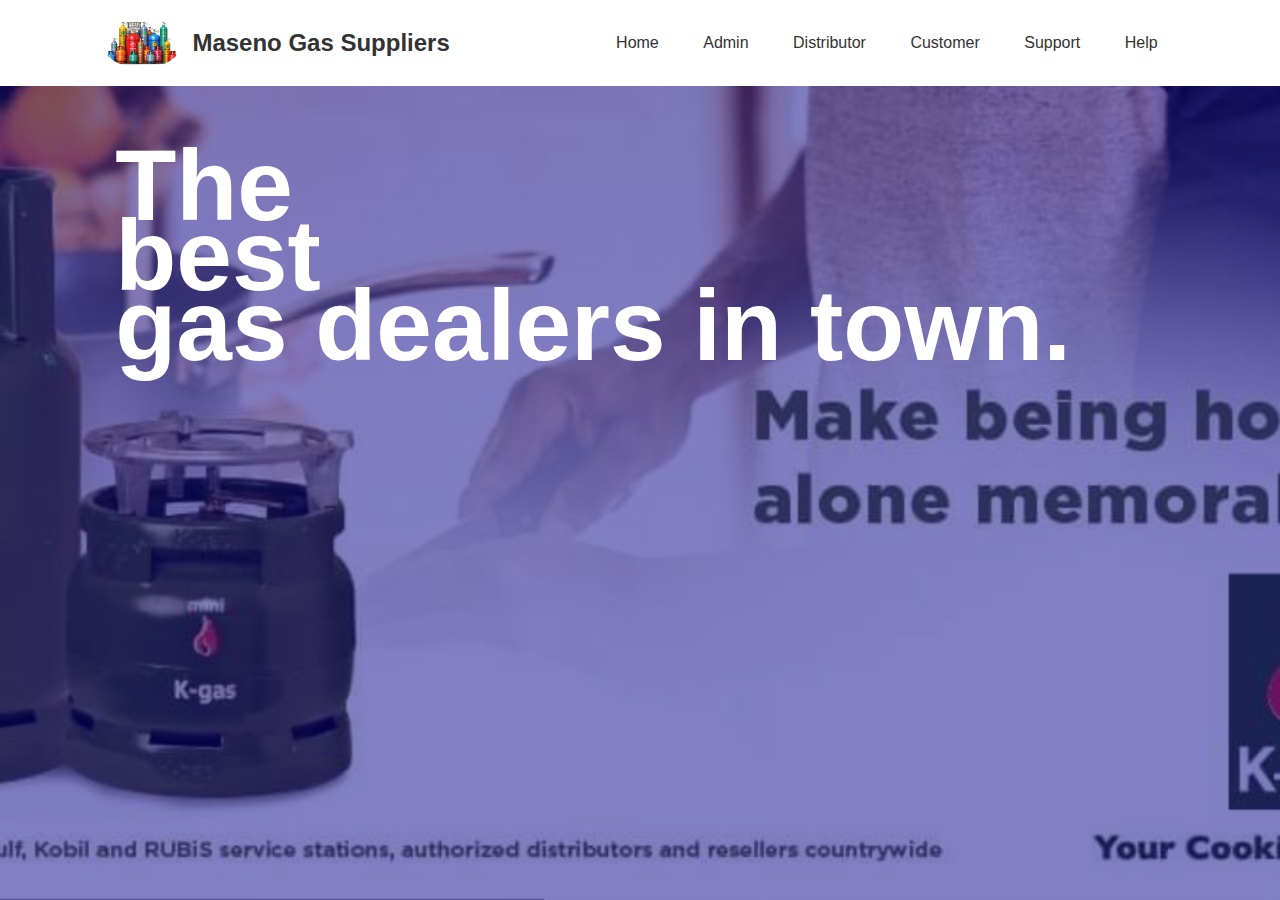
<file: index.html>
<!DOCTYPE html>
<html>
<head>
	<title>Gas Management System</title>
	<link rel="stylesheet" type="text/css" href="anim.css">
	<link href="https://cdn.jsdelivr.net/npm/bootstrap@5.1.3/dist/css/bootstrap.min.css" rel="stylesheet" integrity="sha384-1BmE4kWBq78iYhFldvKuhfTAU6auU8tT94WrHftjDbrCEXSU1oBoqyl2QvZ6jIW3" crossorigin="anonymous">
	<link href="https://cdn.jsdelivr.net/npm/bootstrap@5.1.3/dist/css/bootstrap.min.css" rel="stylesheet" integrity="sha384-1BmE4kWBq78iYhFldvKuhfTAU6auU8tT94WrHftjDbrCEXSU1oBoqyl2QvZ6jIW3" crossorigin="anonymous">
<script src="https://cdn.jsdelivr.net/npm/bootstrap@5.1.3/dist/js/bootstrap.bundle.min.js" integrity="sha384-ka7Sk0Gln4gmtz2MlQnikT1wXgYsOg+OMhuP+IlRH9sENBO0LRn5q+8nbTov4+1p" crossorigin="anonymous"></script>
</head>
<body>
	<div class="header">
		<nav>
			<div class="logo">
				<img src="images/logo.jpg">
				<span>Maseno Gas Suppliers</span>
				
			</div>
			<ul>
				<li><a href="#">Home</a> </li>
				<li><a href="Admin/login.php">Admin</a> </li>
				<li><a href="Distributor/login.php">Distributor</a> </li>
				<li><a href="Client/login.php">Customer</a></li>
				<li><a href="#">Support</a> </li>
				<li><a href="#">Help</a> </li>
			</ul>
		</nav>
		<div class="content">
			<h1 class="slide-left">The <br>best<br>gas dealers in town.</h1>
			<p class="slide-left">Welcome to your best cooking companion. All are welcome.</p>
			<div class="links slide-left">
				<a href="#" class="btn">Learn more</a>
				<a href="#">or contact</a>
				
			</div>
			
		</div>
		
	</div>
	<!-- <div class="main">
		<h1>Types of gases</h1>
		
		<div id="major">
			<div id="items">
				<div id="men">
					<a href="./Client/login.php">
						<img src="images/men/men1.png">
						<p>Men Gas</p>
						<p>Ksh 1200</p>
					</a>
				</div>

				<div id="men">
					<a href="">
						<img src="dashboard.png">
						<p>Vivo Energy PLC</p>
						<p>Ksh 1200</p>
					</a>
				</div>

				<div id="men">
					<a href="">
						<img src="images/total.jpg">
						<p>Total Energies</p>
						<p>Ksh 1200</p>
					</a>
				</div>

				<div id="men">
					<a href="">
						<img src="dashboard.png">
						<p>Rubis Energy Kenya</p>
						<p>Ksh 1200</p>
					</a>
				</div>
				</div>
			</div>

			<div id="major">
			<div id="items">
				<div id="men">
					<a href="">
						<img src="dashboard.png">
						<p>Libya Oil Kenya Limited</p>
						<p>Ksh 1200</p>
					</a>
				</div>

				<div id="men">
					<a href="">
						<img src="dashboard.png">
						<p>Tosha Energy.</p>
						<p>Ksh 1200</p>
					</a>
				</div>

				<div id="men">
					<a href="">
						<img src="dashboard.png">
						<p>Hashi Energy</p>
						<p>Ksh 1200</p>
					</a>
				</div>

				<div id="men">
					<a href="">
						<img src="dashboard.png">
						<p>Hass Energy</p>
						<p>Ksh 1200</p>
					</a>
				</div>
				</div>
			</div>

			<div id="major">
			<div id="items">
				<div id="men">
					<a href="">
						<img src="images/olagas.jpg">
						<p>Olagas</p>
						<p>Ksh 1200</p>
					</a>
				</div>

				<div id="men">
					<a href="">
						<img src="dashboard.png">
						<p>Lake Gas</p>
						<p>Ksh 1200</p>
					</a>
				</div>

				<div id="men">
					<a href="">
						<img src="dashboard.png">
						<p>Lexo Gas</p>
						<p>Ksh 1200</p>
					</a>
				</div>

				<div id="men">
					<a href="">
						<img src="images/progas.jpg">
						<p>Pro Gas</p>
						<p>Ksh 1200</p>
					</a>
				</div>
				</div>				
			</div>
			
		</div> -->

	</div>

</body>
</html>
</file>
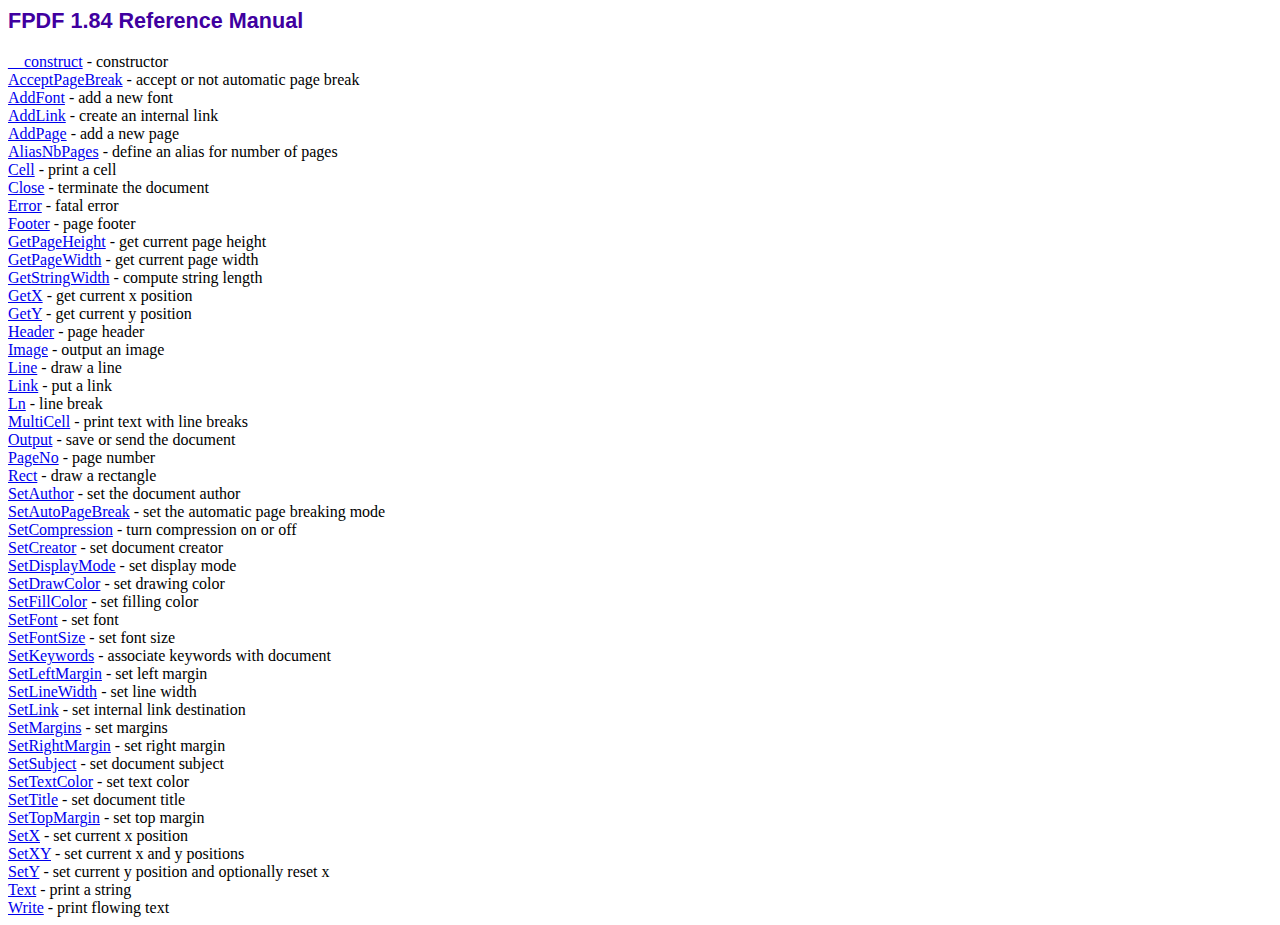
<file: fpdf184/doc/index.htm>
<!DOCTYPE html PUBLIC "-//W3C//DTD HTML 4.01 Transitional//EN">
<html>
<head>
<meta http-equiv="Content-Type" content="text/html; charset=ISO-8859-1">
<title>FPDF 1.84 Reference Manual</title>
<link type="text/css" rel="stylesheet" href="../fpdf.css">
</head>
<body>
<h1>FPDF 1.84 Reference Manual</h1>
<a href="__construct.htm">__construct</a> - constructor<br>
<a href="acceptpagebreak.htm">AcceptPageBreak</a> - accept or not automatic page break<br>
<a href="addfont.htm">AddFont</a> - add a new font<br>
<a href="addlink.htm">AddLink</a> - create an internal link<br>
<a href="addpage.htm">AddPage</a> - add a new page<br>
<a href="aliasnbpages.htm">AliasNbPages</a> - define an alias for number of pages<br>
<a href="cell.htm">Cell</a> - print a cell<br>
<a href="close.htm">Close</a> - terminate the document<br>
<a href="error.htm">Error</a> - fatal error<br>
<a href="footer.htm">Footer</a> - page footer<br>
<a href="getpageheight.htm">GetPageHeight</a> - get current page height<br>
<a href="getpagewidth.htm">GetPageWidth</a> - get current page width<br>
<a href="getstringwidth.htm">GetStringWidth</a> - compute string length<br>
<a href="getx.htm">GetX</a> - get current x position<br>
<a href="gety.htm">GetY</a> - get current y position<br>
<a href="header.htm">Header</a> - page header<br>
<a href="image.htm">Image</a> - output an image<br>
<a href="line.htm">Line</a> - draw a line<br>
<a href="link.htm">Link</a> - put a link<br>
<a href="ln.htm">Ln</a> - line break<br>
<a href="multicell.htm">MultiCell</a> - print text with line breaks<br>
<a href="output.htm">Output</a> - save or send the document<br>
<a href="pageno.htm">PageNo</a> - page number<br>
<a href="rect.htm">Rect</a> - draw a rectangle<br>
<a href="setauthor.htm">SetAuthor</a> - set the document author<br>
<a href="setautopagebreak.htm">SetAutoPageBreak</a> - set the automatic page breaking mode<br>
<a href="setcompression.htm">SetCompression</a> - turn compression on or off<br>
<a href="setcreator.htm">SetCreator</a> - set document creator<br>
<a href="setdisplaymode.htm">SetDisplayMode</a> - set display mode<br>
<a href="setdrawcolor.htm">SetDrawColor</a> - set drawing color<br>
<a href="setfillcolor.htm">SetFillColor</a> - set filling color<br>
<a href="setfont.htm">SetFont</a> - set font<br>
<a href="setfontsize.htm">SetFontSize</a> - set font size<br>
<a href="setkeywords.htm">SetKeywords</a> - associate keywords with document<br>
<a href="setleftmargin.htm">SetLeftMargin</a> - set left margin<br>
<a href="setlinewidth.htm">SetLineWidth</a> - set line width<br>
<a href="setlink.htm">SetLink</a> - set internal link destination<br>
<a href="setmargins.htm">SetMargins</a> - set margins<br>
<a href="setrightmargin.htm">SetRightMargin</a> - set right margin<br>
<a href="setsubject.htm">SetSubject</a> - set document subject<br>
<a href="settextcolor.htm">SetTextColor</a> - set text color<br>
<a href="settitle.htm">SetTitle</a> - set document title<br>
<a href="settopmargin.htm">SetTopMargin</a> - set top margin<br>
<a href="setx.htm">SetX</a> - set current x position<br>
<a href="setxy.htm">SetXY</a> - set current x and y positions<br>
<a href="sety.htm">SetY</a> - set current y position and optionally reset x<br>
<a href="text.htm">Text</a> - print a string<br>
<a href="write.htm">Write</a> - print flowing text<br>
</body>
</html>
</file>
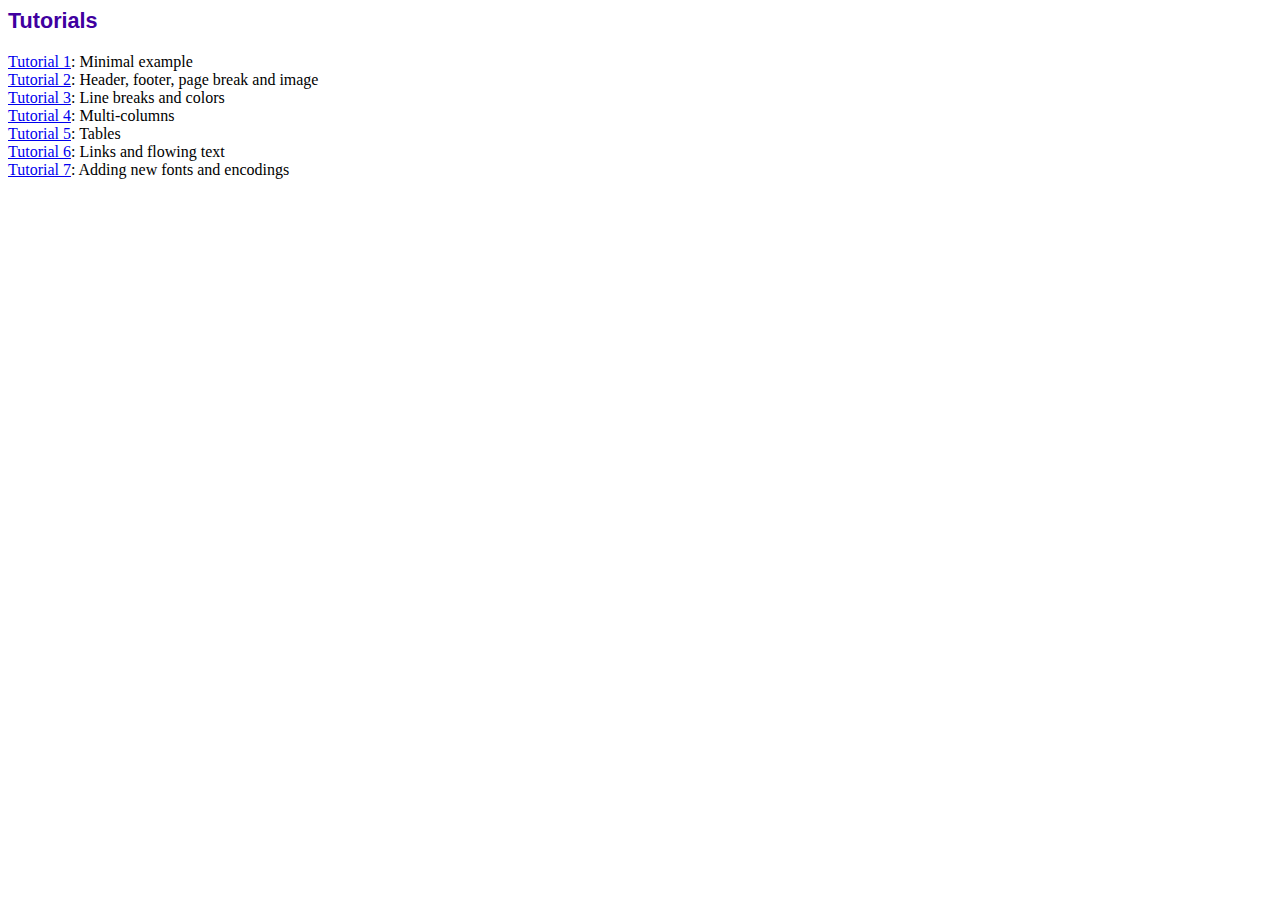
<file: fpdf184/tutorial/index.htm>
<!DOCTYPE html PUBLIC "-//W3C//DTD HTML 4.01 Transitional//EN">
<html>
<head>
<meta http-equiv="Content-Type" content="text/html; charset=ISO-8859-1">
<title>Tutorials</title>
<link type="text/css" rel="stylesheet" href="../fpdf.css">
</head>
<body>
<h1>Tutorials</h1>
<ul style="list-style-type:none; margin-left:0; padding-left:0">
<li><a href="tuto1.htm">Tutorial 1</a>: Minimal example</li>
<li><a href="tuto2.htm">Tutorial 2</a>: Header, footer, page break and image</li>
<li><a href="tuto3.htm">Tutorial 3</a>: Line breaks and colors</li>
<li><a href="tuto4.htm">Tutorial 4</a>: Multi-columns</li>
<li><a href="tuto5.htm">Tutorial 5</a>: Tables</li>
<li><a href="tuto6.htm">Tutorial 6</a>: Links and flowing text</li>
<li><a href="tuto7.htm">Tutorial 7</a>: Adding new fonts and encodings</li>
</ul>
</body>
</html>
</file>
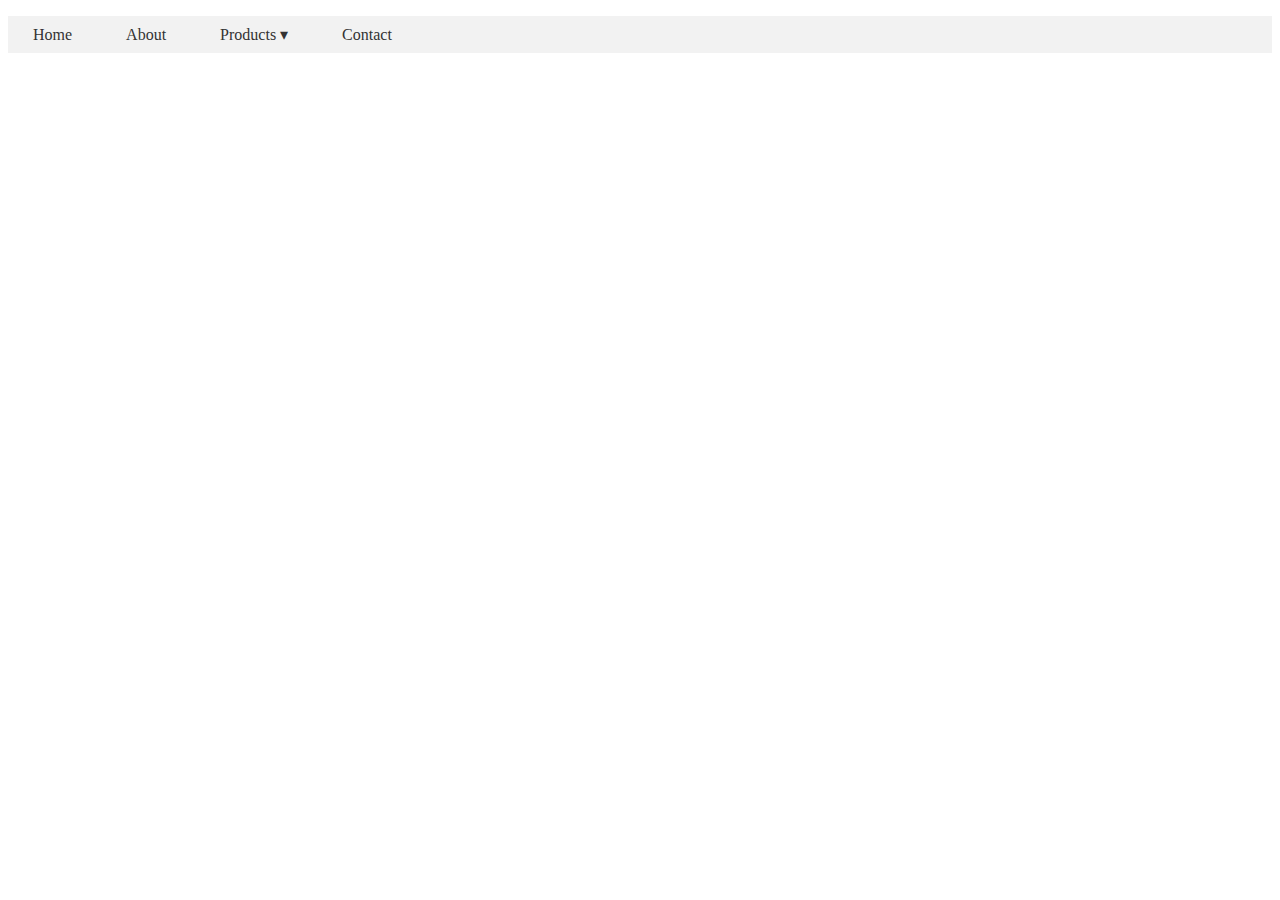
<file: Admin/drop.html>
<!DOCTYPE html>
<html lang="en">
<head>
<meta charset="utf-8">
<title>Show Hide Dropdown Using CSS</title>
<style>
    ul {
        padding: 0;
        list-style: none;
        background: #f2f2f2;
    }
    ul li {
        display: inline-block;
        position: relative;
        line-height: 21px;
        text-align: left;
    }
    ul li a {
        display: block;
        padding: 8px 25px;
        color: #333;
        text-decoration: none;
    }
    ul li a:hover {
        color: #fff;
        background: #939393;
    }
    ul li ul.dropdown {
        min-width: 100%; /* Set width of the dropdown */
        background: #f2f2f2;
        display: none;
        position: absolute;
        z-index: 999;
        left: 0;
    }
    ul li:hover ul.dropdown {
        display: block; /* Display the dropdown */
    }
    ul li ul.dropdown li {
        display: block;
    }
</style>
</head>
<body>
    <ul>
        <li><a href="#">Home</a></li>
        <li><a href="#">About</a></li>
        <li>
            <a href="#">Products ▾</a>
            <ul class="dropdown">
                <li><a href="#">Laptops</a></li>
                <li><a href="#">Monitors</a></li>
                <li><a href="#">Printers</a></li>
            </ul>
        </li>
        <li><a href="#">Contact</a></li>
    </ul>
</body>
</html>
</file>
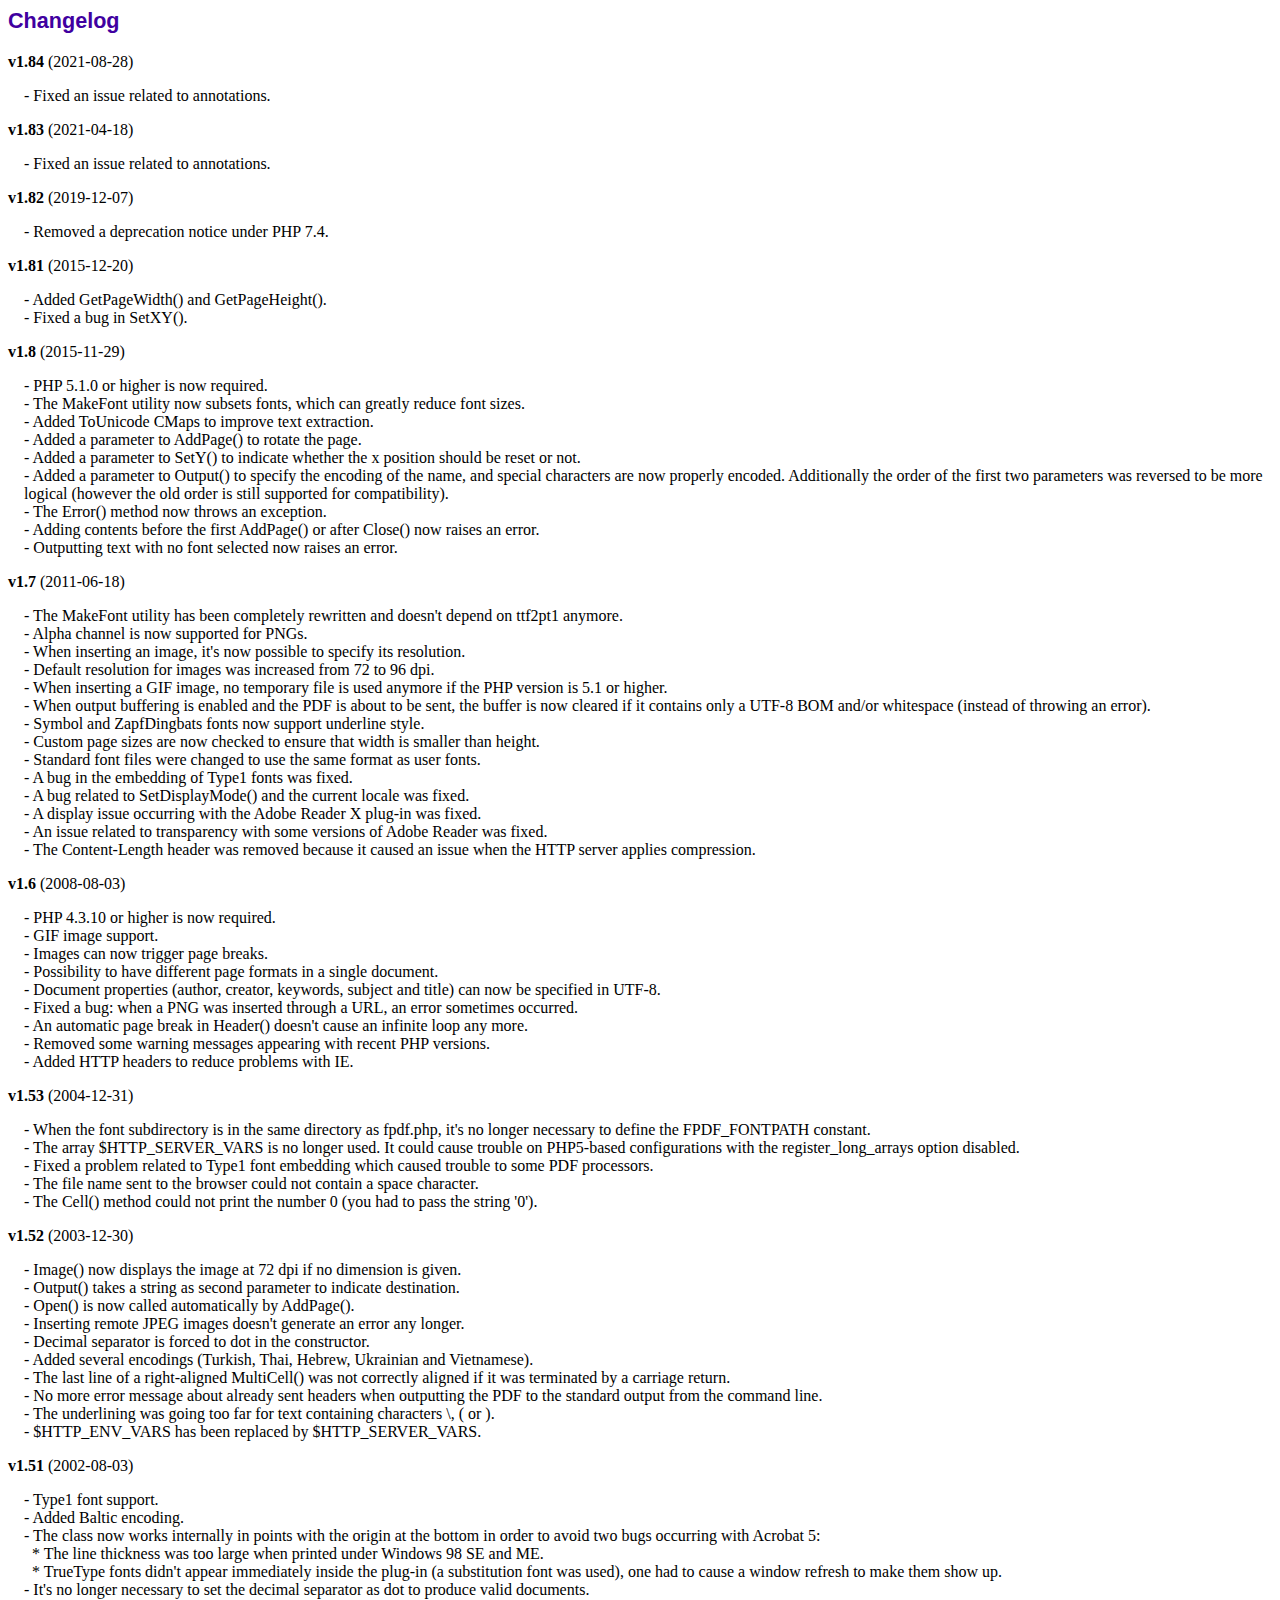
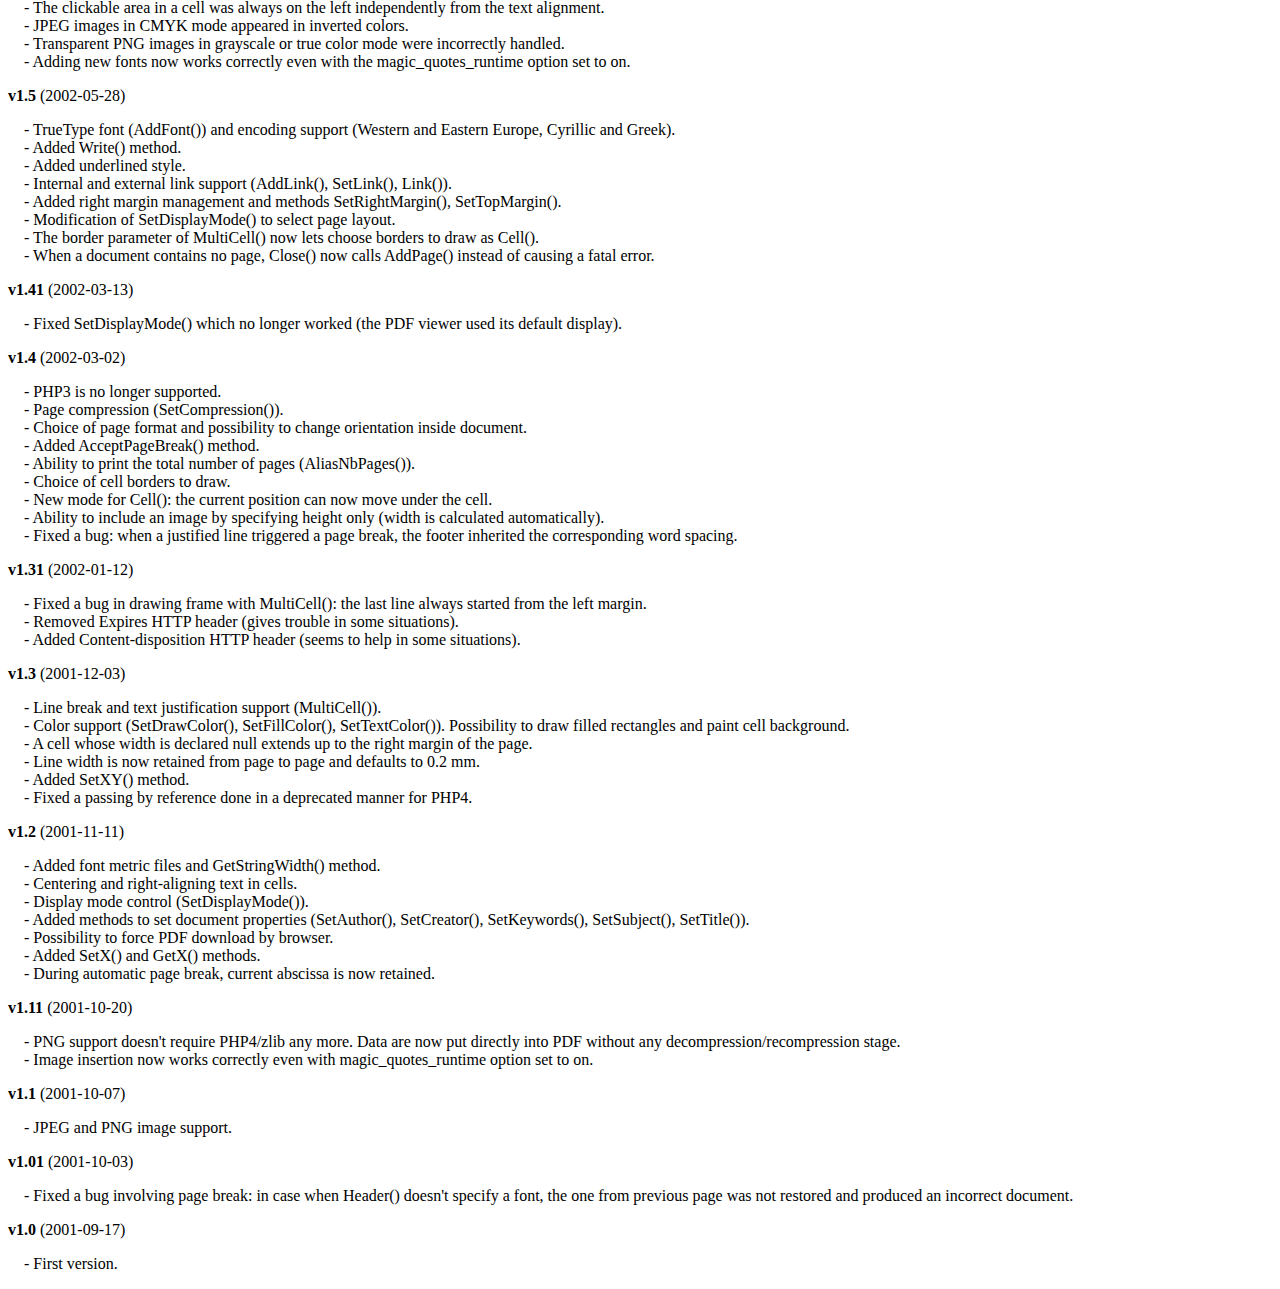
<file: fpdf184/changelog.htm>
<!DOCTYPE html PUBLIC "-//W3C//DTD HTML 4.01 Transitional//EN">
<html>
<head>
<meta http-equiv="Content-Type" content="text/html; charset=ISO-8859-1">
<title>Changelog</title>
<link type="text/css" rel="stylesheet" href="fpdf.css">
<style type="text/css">
dd {margin:1em 0 1em 1em}
</style>
</head>
<body>
<h1>Changelog</h1>
<dl>
<dt><strong>v1.84</strong> (2021-08-28)</dt>
<dd>
- Fixed an issue related to annotations.<br>
</dd>
<dt><strong>v1.83</strong> (2021-04-18)</dt>
<dd>
- Fixed an issue related to annotations.<br>
</dd>
<dt><strong>v1.82</strong> (2019-12-07)</dt>
<dd>
- Removed a deprecation notice under PHP 7.4.<br>
</dd>
<dt><strong>v1.81</strong> (2015-12-20)</dt>
<dd>
- Added GetPageWidth() and GetPageHeight().<br>
- Fixed a bug in SetXY().<br>
</dd>
<dt><strong>v1.8</strong> (2015-11-29)</dt>
<dd>
- PHP 5.1.0 or higher is now required.<br>
- The MakeFont utility now subsets fonts, which can greatly reduce font sizes.<br>
- Added ToUnicode CMaps to improve text extraction.<br>
- Added a parameter to AddPage() to rotate the page.<br>
- Added a parameter to SetY() to indicate whether the x position should be reset or not.<br>
- Added a parameter to Output() to specify the encoding of the name, and special characters are now properly encoded. Additionally the order of the first two parameters was reversed to be more logical (however the old order is still supported for compatibility).<br>
- The Error() method now throws an exception.<br>
- Adding contents before the first AddPage() or after Close() now raises an error.<br>
- Outputting text with no font selected now raises an error.<br>
</dd>
<dt><strong>v1.7</strong> (2011-06-18)</dt>
<dd>
- The MakeFont utility has been completely rewritten and doesn't depend on ttf2pt1 anymore.<br>
- Alpha channel is now supported for PNGs.<br>
- When inserting an image, it's now possible to specify its resolution.<br>
- Default resolution for images was increased from 72 to 96 dpi.<br>
- When inserting a GIF image, no temporary file is used anymore if the PHP version is 5.1 or higher.<br>
- When output buffering is enabled and the PDF is about to be sent, the buffer is now cleared if it contains only a UTF-8 BOM and/or whitespace (instead of throwing an error).<br>
- Symbol and ZapfDingbats fonts now support underline style.<br>
- Custom page sizes are now checked to ensure that width is smaller than height.<br>
- Standard font files were changed to use the same format as user fonts.<br>
- A bug in the embedding of Type1 fonts was fixed.<br>
- A bug related to SetDisplayMode() and the current locale was fixed.<br>
- A display issue occurring with the Adobe Reader X plug-in was fixed.<br>
- An issue related to transparency with some versions of Adobe Reader was fixed.<br>
- The Content-Length header was removed because it caused an issue when the HTTP server applies compression.<br>
</dd>
<dt><strong>v1.6</strong> (2008-08-03)</dt>
<dd>
- PHP 4.3.10 or higher is now required.<br>
- GIF image support.<br>
- Images can now trigger page breaks.<br>
- Possibility to have different page formats in a single document.<br>
- Document properties (author, creator, keywords, subject and title) can now be specified in UTF-8.<br>
- Fixed a bug: when a PNG was inserted through a URL, an error sometimes occurred.<br>
- An automatic page break in Header() doesn't cause an infinite loop any more.<br>
- Removed some warning messages appearing with recent PHP versions.<br>
- Added HTTP headers to reduce problems with IE.<br>
</dd>
<dt><strong>v1.53</strong> (2004-12-31)</dt>
<dd>
- When the font subdirectory is in the same directory as fpdf.php, it's no longer necessary to define the FPDF_FONTPATH constant.<br>
- The array $HTTP_SERVER_VARS is no longer used. It could cause trouble on PHP5-based configurations with the register_long_arrays option disabled.<br>
- Fixed a problem related to Type1 font embedding which caused trouble to some PDF processors.<br>
- The file name sent to the browser could not contain a space character.<br>
- The Cell() method could not print the number 0 (you had to pass the string '0').<br>
</dd>
<dt><strong>v1.52</strong> (2003-12-30)</dt>
<dd>
- Image() now displays the image at 72 dpi if no dimension is given.<br>
- Output() takes a string as second parameter to indicate destination.<br>
- Open() is now called automatically by AddPage().<br>
- Inserting remote JPEG images doesn't generate an error any longer.<br>
- Decimal separator is forced to dot in the constructor.<br>
- Added several encodings (Turkish, Thai, Hebrew, Ukrainian and Vietnamese).<br>
- The last line of a right-aligned MultiCell() was not correctly aligned if it was terminated by a carriage return.<br>
- No more error message about already sent headers when outputting the PDF to the standard output from the command line.<br>
- The underlining was going too far for text containing characters \, ( or ).<br>
- $HTTP_ENV_VARS has been replaced by $HTTP_SERVER_VARS.<br>
</dd>
<dt><strong>v1.51</strong> (2002-08-03)</dt>
<dd>
- Type1 font support.<br>
- Added Baltic encoding.<br>
- The class now works internally in points with the origin at the bottom in order to avoid two bugs occurring with Acrobat 5:<br>&nbsp;&nbsp;* The line thickness was too large when printed under Windows 98 SE and ME.<br>&nbsp;&nbsp;* TrueType fonts didn't appear immediately inside the plug-in (a substitution font was used), one had to cause a window refresh to make them show up.<br>
- It's no longer necessary to set the decimal separator as dot to produce valid documents.<br>
- The clickable area in a cell was always on the left independently from the text alignment.<br>
- JPEG images in CMYK mode appeared in inverted colors.<br>
- Transparent PNG images in grayscale or true color mode were incorrectly handled.<br>
- Adding new fonts now works correctly even with the magic_quotes_runtime option set to on.<br>
</dd>
<dt><strong>v1.5</strong> (2002-05-28)</dt>
<dd>
- TrueType font (AddFont()) and encoding support (Western and Eastern Europe, Cyrillic and Greek).<br>
- Added Write() method.<br>
- Added underlined style.<br>
- Internal and external link support (AddLink(), SetLink(), Link()).<br>
- Added right margin management and methods SetRightMargin(), SetTopMargin().<br>
- Modification of SetDisplayMode() to select page layout.<br>
- The border parameter of MultiCell() now lets choose borders to draw as Cell().<br>
- When a document contains no page, Close() now calls AddPage() instead of causing a fatal error.<br>
</dd>
<dt><strong>v1.41</strong> (2002-03-13)</dt>
<dd>
- Fixed SetDisplayMode() which no longer worked (the PDF viewer used its default display).<br>
</dd>
<dt><strong>v1.4</strong> (2002-03-02)</dt>
<dd>
- PHP3 is no longer supported.<br>
- Page compression (SetCompression()).<br>
- Choice of page format and possibility to change orientation inside document.<br>
- Added AcceptPageBreak() method.<br>
- Ability to print the total number of pages (AliasNbPages()).<br>
- Choice of cell borders to draw.<br>
- New mode for Cell(): the current position can now move under the cell.<br>
- Ability to include an image by specifying height only (width is calculated automatically).<br>
- Fixed a bug: when a justified line triggered a page break, the footer inherited the corresponding word spacing.<br>
</dd>
<dt><strong>v1.31</strong> (2002-01-12)</dt>
<dd>
- Fixed a bug in drawing frame with MultiCell(): the last line always started from the left margin.<br>
- Removed Expires HTTP header (gives trouble in some situations).<br>
- Added Content-disposition HTTP header (seems to help in some situations).<br>
</dd>
<dt><strong>v1.3</strong> (2001-12-03)</dt>
<dd>
- Line break and text justification support (MultiCell()).<br>
- Color support (SetDrawColor(), SetFillColor(), SetTextColor()). Possibility to draw filled rectangles and paint cell background.<br>
- A cell whose width is declared null extends up to the right margin of the page.<br>
- Line width is now retained from page to page and defaults to 0.2 mm.<br>
- Added SetXY() method.<br>
- Fixed a passing by reference done in a deprecated manner for PHP4.<br>
</dd>
<dt><strong>v1.2</strong> (2001-11-11)</dt>
<dd>
- Added font metric files and GetStringWidth() method.<br>
- Centering and right-aligning text in cells.<br>
- Display mode control (SetDisplayMode()).<br>
- Added methods to set document properties (SetAuthor(), SetCreator(), SetKeywords(), SetSubject(), SetTitle()).<br>
- Possibility to force PDF download by browser.<br>
- Added SetX() and GetX() methods.<br>
- During automatic page break, current abscissa is now retained.<br>
</dd>
<dt><strong>v1.11</strong> (2001-10-20)</dt>
<dd>
- PNG support doesn't require PHP4/zlib any more. Data are now put directly into PDF without any decompression/recompression stage.<br>
- Image insertion now works correctly even with magic_quotes_runtime option set to on.<br>
</dd>
<dt><strong>v1.1</strong> (2001-10-07)</dt>
<dd>
- JPEG and PNG image support.<br>
</dd>
<dt><strong>v1.01</strong> (2001-10-03)</dt>
<dd>
- Fixed a bug involving page break: in case when Header() doesn't specify a font, the one from previous page was not restored and produced an incorrect document.<br>
</dd>
<dt><strong>v1.0</strong> (2001-09-17)</dt>
<dd>
- First version.<br>
</dd>
</dl>
</body>
</html>
</file>
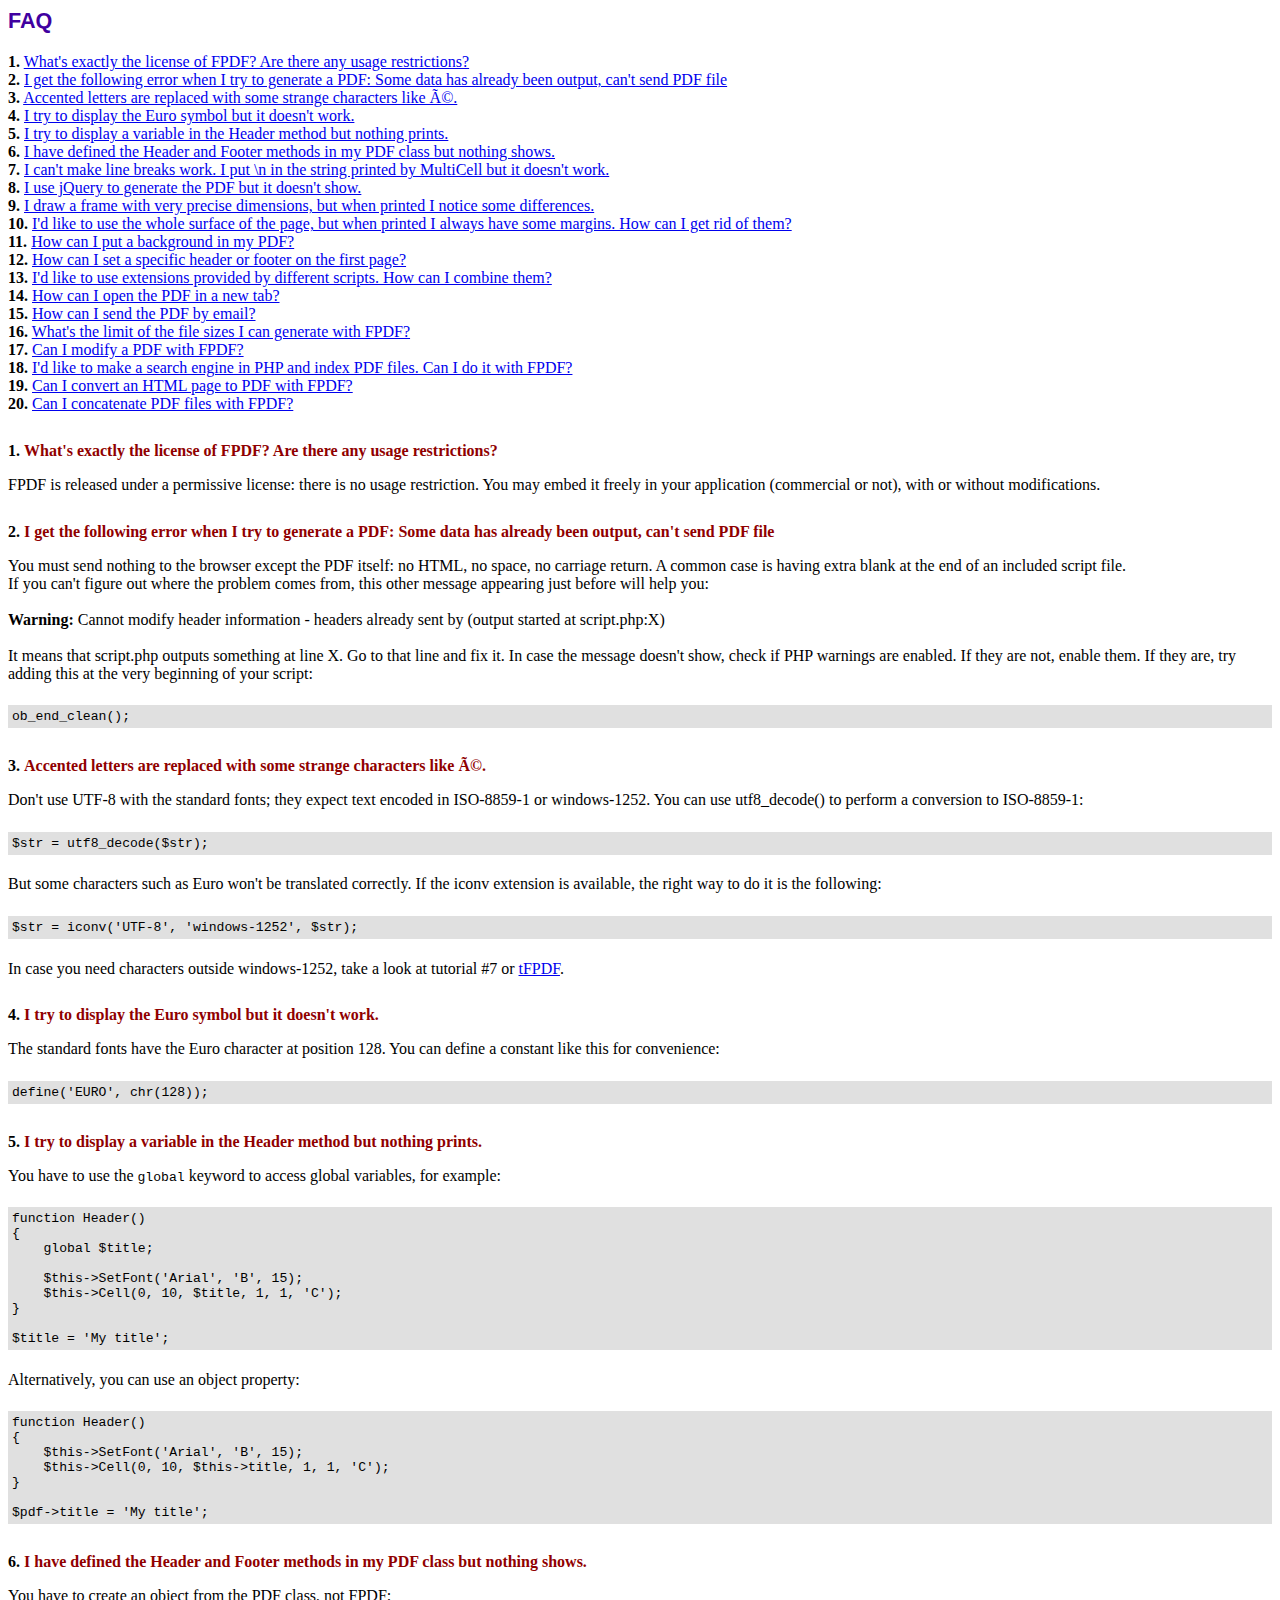
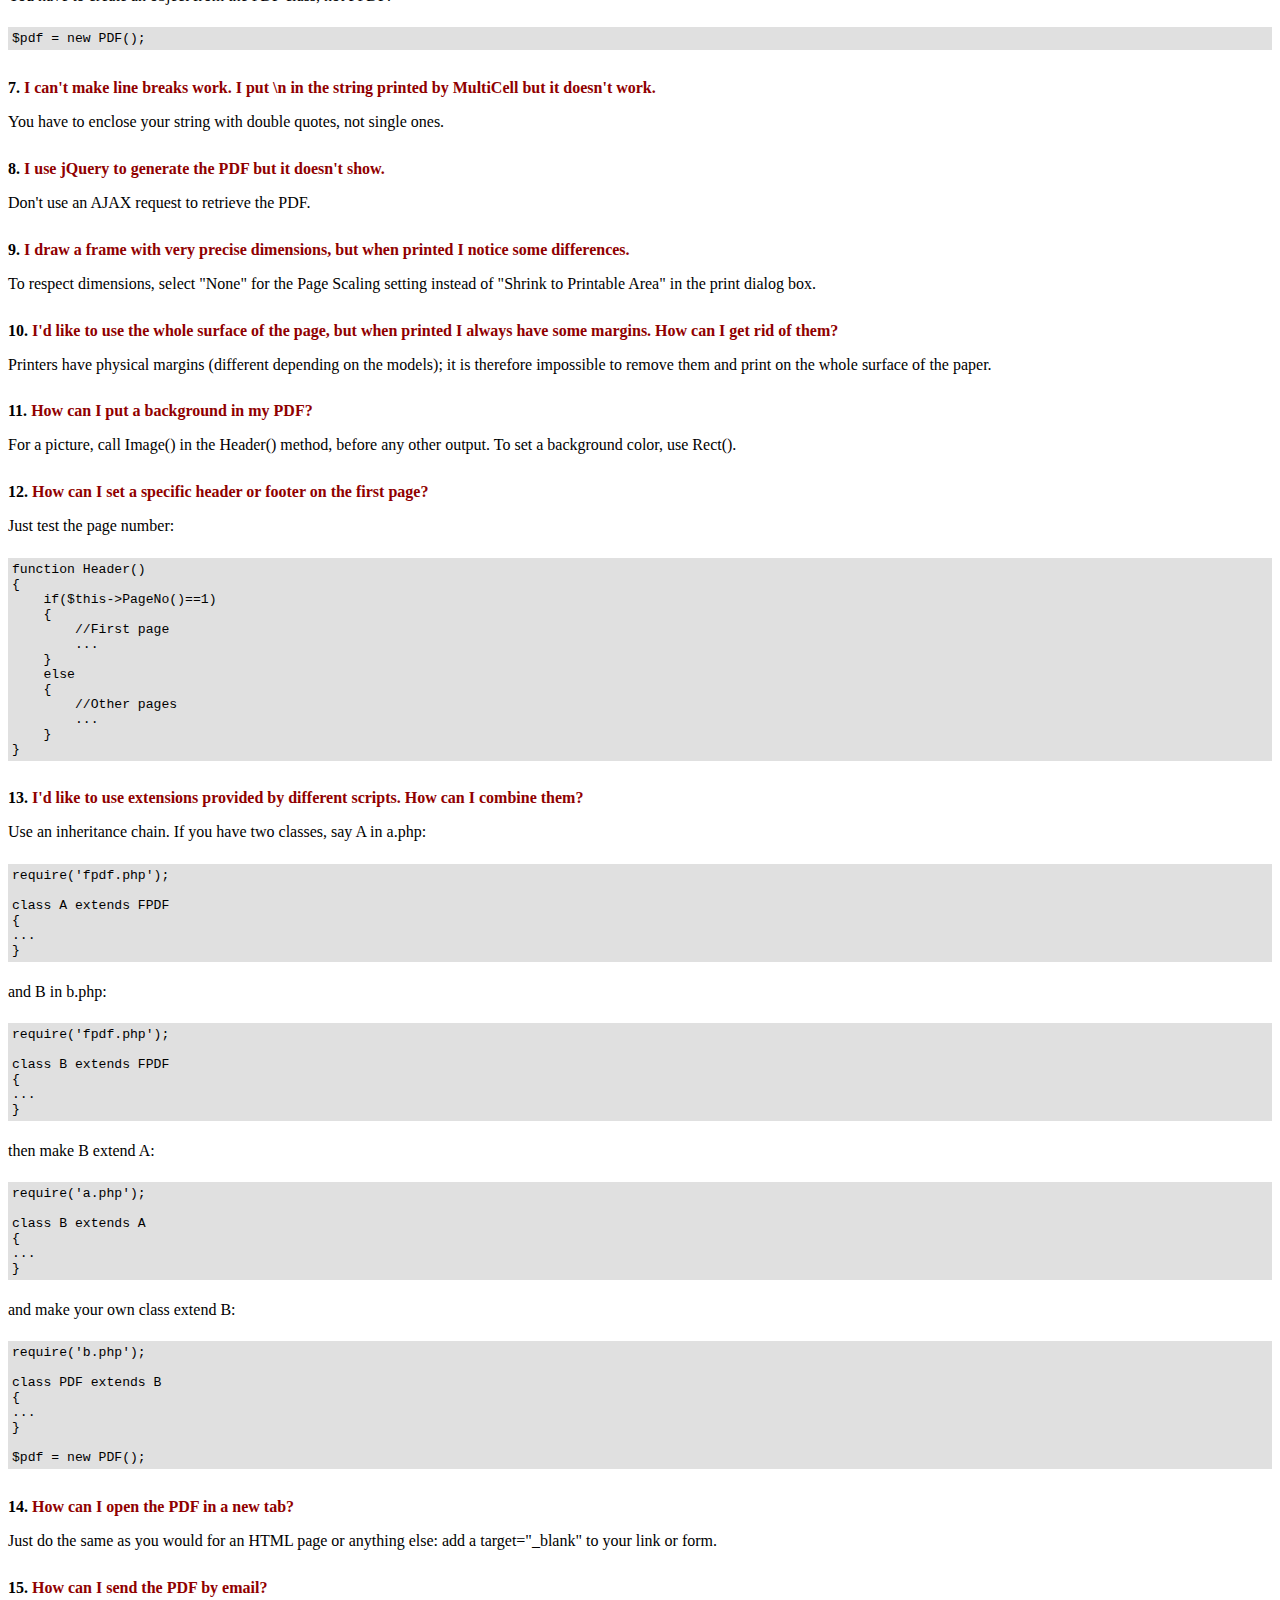
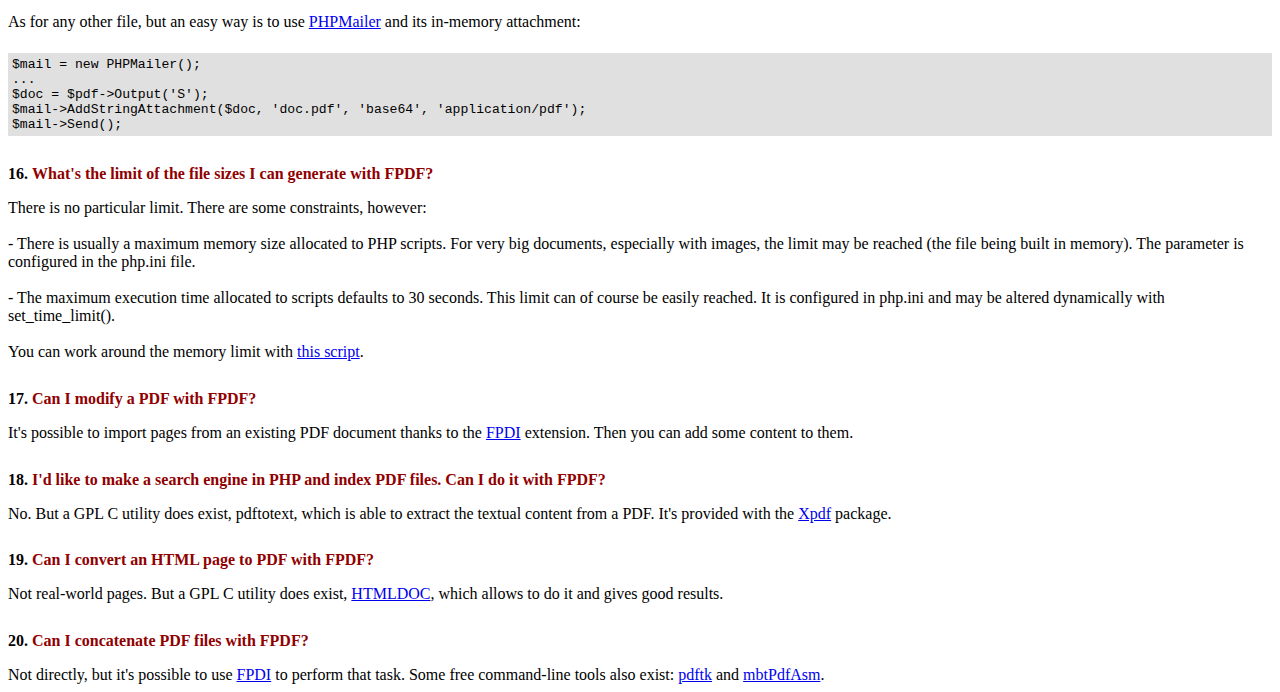
<file: fpdf184/FAQ.htm>
<!DOCTYPE html PUBLIC "-//W3C//DTD HTML 4.01 Transitional//EN">
<html>
<head>
<meta http-equiv="Content-Type" content="text/html; charset=ISO-8859-1">
<title>FAQ</title>
<link type="text/css" rel="stylesheet" href="fpdf.css">
<style type="text/css">
ul {list-style-type:none; margin:0; padding:0}
ul#answers li {margin-top:1.8em}
.question {font-weight:bold; color:#900000}
</style>
</head>
<body>
<h1>FAQ</h1>
<ul>
<li><b>1.</b> <a href='#q1'>What's exactly the license of FPDF? Are there any usage restrictions?</a></li>
<li><b>2.</b> <a href='#q2'>I get the following error when I try to generate a PDF: Some data has already been output, can't send PDF file</a></li>
<li><b>3.</b> <a href='#q3'>Accented letters are replaced with some strange characters like é.</a></li>
<li><b>4.</b> <a href='#q4'>I try to display the Euro symbol but it doesn't work.</a></li>
<li><b>5.</b> <a href='#q5'>I try to display a variable in the Header method but nothing prints.</a></li>
<li><b>6.</b> <a href='#q6'>I have defined the Header and Footer methods in my PDF class but nothing shows.</a></li>
<li><b>7.</b> <a href='#q7'>I can't make line breaks work. I put \n in the string printed by MultiCell but it doesn't work.</a></li>
<li><b>8.</b> <a href='#q8'>I use jQuery to generate the PDF but it doesn't show.</a></li>
<li><b>9.</b> <a href='#q9'>I draw a frame with very precise dimensions, but when printed I notice some differences.</a></li>
<li><b>10.</b> <a href='#q10'>I'd like to use the whole surface of the page, but when printed I always have some margins. How can I get rid of them?</a></li>
<li><b>11.</b> <a href='#q11'>How can I put a background in my PDF?</a></li>
<li><b>12.</b> <a href='#q12'>How can I set a specific header or footer on the first page?</a></li>
<li><b>13.</b> <a href='#q13'>I'd like to use extensions provided by different scripts. How can I combine them?</a></li>
<li><b>14.</b> <a href='#q14'>How can I open the PDF in a new tab?</a></li>
<li><b>15.</b> <a href='#q15'>How can I send the PDF by email?</a></li>
<li><b>16.</b> <a href='#q16'>What's the limit of the file sizes I can generate with FPDF?</a></li>
<li><b>17.</b> <a href='#q17'>Can I modify a PDF with FPDF?</a></li>
<li><b>18.</b> <a href='#q18'>I'd like to make a search engine in PHP and index PDF files. Can I do it with FPDF?</a></li>
<li><b>19.</b> <a href='#q19'>Can I convert an HTML page to PDF with FPDF?</a></li>
<li><b>20.</b> <a href='#q20'>Can I concatenate PDF files with FPDF?</a></li>
</ul>

<ul id='answers'>
<li id='q1'>
<p><b>1.</b> <span class='question'>What's exactly the license of FPDF? Are there any usage restrictions?</span></p>
FPDF is released under a permissive license: there is no usage restriction. You may embed it
freely in your application (commercial or not), with or without modifications.
</li>

<li id='q2'>
<p><b>2.</b> <span class='question'>I get the following error when I try to generate a PDF: Some data has already been output, can't send PDF file</span></p>
You must send nothing to the browser except the PDF itself: no HTML, no space, no carriage return. A common
case is having extra blank at the end of an included script file.<br>
If you can't figure out where the problem comes from, this other message appearing just before will help you:<br>
<br>
<b>Warning:</b> Cannot modify header information - headers already sent by (output started at script.php:X)<br>
<br>
It means that script.php outputs something at line X. Go to that line and fix it.
In case the message doesn't show, check if PHP warnings are enabled. If they are not, enable them. If they are,
try adding this at the very beginning of your script:
<div class="doc-source">
<pre><code>ob_end_clean();</code></pre>
</div>
</li>

<li id='q3'>
<p><b>3.</b> <span class='question'>Accented letters are replaced with some strange characters like é.</span></p>
Don't use UTF-8 with the standard fonts; they expect text encoded in ISO-8859-1 or windows-1252.
You can use utf8_decode() to perform a conversion to ISO-8859-1:
<div class="doc-source">
<pre><code>$str = utf8_decode($str);</code></pre>
</div>
But some characters such as Euro won't be translated correctly. If the iconv extension is available, the
right way to do it is the following:
<div class="doc-source">
<pre><code>$str = iconv('UTF-8', 'windows-1252', $str);</code></pre>
</div>
In case you need characters outside windows-1252, take a look at tutorial #7 or
<a href="http://www.fpdf.org/?go=script&amp;id=92" target="_blank">tFPDF</a>.
</li>

<li id='q4'>
<p><b>4.</b> <span class='question'>I try to display the Euro symbol but it doesn't work.</span></p>
The standard fonts have the Euro character at position 128. You can define a constant like this
for convenience:
<div class="doc-source">
<pre><code>define('EURO', chr(128));</code></pre>
</div>
</li>

<li id='q5'>
<p><b>5.</b> <span class='question'>I try to display a variable in the Header method but nothing prints.</span></p>
You have to use the <code>global</code> keyword to access global variables, for example:
<div class="doc-source">
<pre><code>function Header()
{
    global $title;

    $this-&gt;SetFont('Arial', 'B', 15);
    $this-&gt;Cell(0, 10, $title, 1, 1, 'C');
}

$title = 'My title';</code></pre>
</div>
Alternatively, you can use an object property:
<div class="doc-source">
<pre><code>function Header()
{
    $this-&gt;SetFont('Arial', 'B', 15);
    $this-&gt;Cell(0, 10, $this-&gt;title, 1, 1, 'C');
}

$pdf-&gt;title = 'My title';</code></pre>
</div>
</li>

<li id='q6'>
<p><b>6.</b> <span class='question'>I have defined the Header and Footer methods in my PDF class but nothing shows.</span></p>
You have to create an object from the PDF class, not FPDF:
<div class="doc-source">
<pre><code>$pdf = new PDF();</code></pre>
</div>
</li>

<li id='q7'>
<p><b>7.</b> <span class='question'>I can't make line breaks work. I put \n in the string printed by MultiCell but it doesn't work.</span></p>
You have to enclose your string with double quotes, not single ones.
</li>

<li id='q8'>
<p><b>8.</b> <span class='question'>I use jQuery to generate the PDF but it doesn't show.</span></p>
Don't use an AJAX request to retrieve the PDF.
</li>

<li id='q9'>
<p><b>9.</b> <span class='question'>I draw a frame with very precise dimensions, but when printed I notice some differences.</span></p>
To respect dimensions, select "None" for the Page Scaling setting instead of "Shrink to Printable Area" in the print dialog box.
</li>

<li id='q10'>
<p><b>10.</b> <span class='question'>I'd like to use the whole surface of the page, but when printed I always have some margins. How can I get rid of them?</span></p>
Printers have physical margins (different depending on the models); it is therefore impossible to remove
them and print on the whole surface of the paper.
</li>

<li id='q11'>
<p><b>11.</b> <span class='question'>How can I put a background in my PDF?</span></p>
For a picture, call Image() in the Header() method, before any other output. To set a background color, use Rect().
</li>

<li id='q12'>
<p><b>12.</b> <span class='question'>How can I set a specific header or footer on the first page?</span></p>
Just test the page number:
<div class="doc-source">
<pre><code>function Header()
{
    if($this-&gt;PageNo()==1)
    {
        //First page
        ...
    }
    else
    {
        //Other pages
        ...
    }
}</code></pre>
</div>
</li>

<li id='q13'>
<p><b>13.</b> <span class='question'>I'd like to use extensions provided by different scripts. How can I combine them?</span></p>
Use an inheritance chain. If you have two classes, say A in a.php:
<div class="doc-source">
<pre><code>require('fpdf.php');

class A extends FPDF
{
...
}</code></pre>
</div>
and B in b.php:
<div class="doc-source">
<pre><code>require('fpdf.php');

class B extends FPDF
{
...
}</code></pre>
</div>
then make B extend A:
<div class="doc-source">
<pre><code>require('a.php');

class B extends A
{
...
}</code></pre>
</div>
and make your own class extend B:
<div class="doc-source">
<pre><code>require('b.php');

class PDF extends B
{
...
}

$pdf = new PDF();</code></pre>
</div>
</li>

<li id='q14'>
<p><b>14.</b> <span class='question'>How can I open the PDF in a new tab?</span></p>
Just do the same as you would for an HTML page or anything else: add a target="_blank" to your link or form.
</li>

<li id='q15'>
<p><b>15.</b> <span class='question'>How can I send the PDF by email?</span></p>
As for any other file, but an easy way is to use <a href="https://github.com/PHPMailer/PHPMailer" target="_blank">PHPMailer</a> and
its in-memory attachment:
<div class="doc-source">
<pre><code>$mail = new PHPMailer();
...
$doc = $pdf-&gt;Output('S');
$mail-&gt;AddStringAttachment($doc, 'doc.pdf', 'base64', 'application/pdf');
$mail-&gt;Send();</code></pre>
</div>
</li>

<li id='q16'>
<p><b>16.</b> <span class='question'>What's the limit of the file sizes I can generate with FPDF?</span></p>
There is no particular limit. There are some constraints, however:
<br>
<br>
- There is usually a maximum memory size allocated to PHP scripts. For very big documents,
especially with images, the limit may be reached (the file being built in memory). The
parameter is configured in the php.ini file.
<br>
<br>
- The maximum execution time allocated to scripts defaults to 30 seconds. This limit can of course
be easily reached. It is configured in php.ini and may be altered dynamically with set_time_limit().
<br>
<br>
You can work around the memory limit with <a href="http://www.fpdf.org/?go=script&amp;id=76" target="_blank">this script</a>.
</li>

<li id='q17'>
<p><b>17.</b> <span class='question'>Can I modify a PDF with FPDF?</span></p>
It's possible to import pages from an existing PDF document thanks to the
<a href="https://www.setasign.com/products/fpdi/about/" target="_blank">FPDI</a> extension.
Then you can add some content to them.
</li>

<li id='q18'>
<p><b>18.</b> <span class='question'>I'd like to make a search engine in PHP and index PDF files. Can I do it with FPDF?</span></p>
No. But a GPL C utility does exist, pdftotext, which is able to extract the textual content from a PDF.
It's provided with the <a href="https://www.xpdfreader.com" target="_blank">Xpdf</a> package.
</li>

<li id='q19'>
<p><b>19.</b> <span class='question'>Can I convert an HTML page to PDF with FPDF?</span></p>
Not real-world pages. But a GPL C utility does exist, <a href="https://www.msweet.org/htmldoc/" target="_blank">HTMLDOC</a>,
which allows to do it and gives good results.
</li>

<li id='q20'>
<p><b>20.</b> <span class='question'>Can I concatenate PDF files with FPDF?</span></p>
Not directly, but it's possible to use <a href="https://www.setasign.com/products/fpdi/demos/concatenate-fake/" target="_blank">FPDI</a>
to perform that task. Some free command-line tools also exist:
<a href="https://www.pdflabs.com/tools/pdftk-the-pdf-toolkit/" target="_blank">pdftk</a> and
<a href="http://thierry.schmit.free.fr/spip/spip.php?article15" target="_blank">mbtPdfAsm</a>.
</li>
</ul>
</body>
</html>
</file>
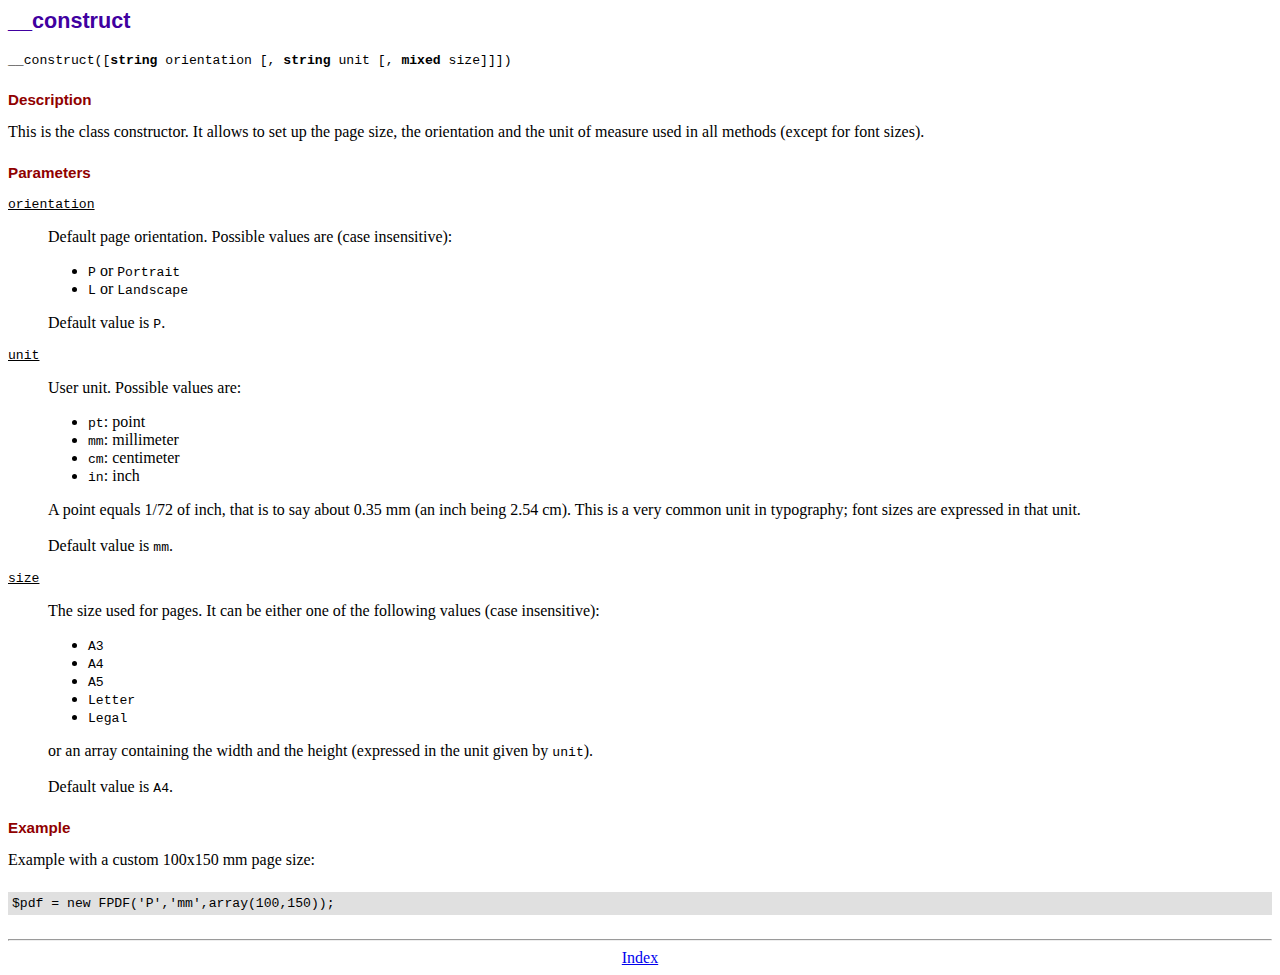
<file: fpdf184/doc/__construct.htm>
<!DOCTYPE html PUBLIC "-//W3C//DTD HTML 4.01 Transitional//EN">
<html>
<head>
<meta http-equiv="Content-Type" content="text/html; charset=ISO-8859-1">
<title>__construct</title>
<link type="text/css" rel="stylesheet" href="../fpdf.css">
</head>
<body>
<h1>__construct</h1>
<code>__construct([<b>string</b> orientation [, <b>string</b> unit [, <b>mixed</b> size]]])</code>
<h2>Description</h2>
This is the class constructor. It allows to set up the page size, the orientation and the
unit of measure used in all methods (except for font sizes).
<h2>Parameters</h2>
<dl class="param">
<dt><code>orientation</code></dt>
<dd>
Default page orientation. Possible values are (case insensitive):
<ul>
<li><code>P</code> or <code>Portrait</code></li>
<li><code>L</code> or <code>Landscape</code></li>
</ul>
Default value is <code>P</code>.
</dd>
<dt><code>unit</code></dt>
<dd>
User unit. Possible values are:
<ul>
<li><code>pt</code>: point</li>
<li><code>mm</code>: millimeter</li>
<li><code>cm</code>: centimeter</li>
<li><code>in</code>: inch</li>
</ul>
A point equals 1/72 of inch, that is to say about 0.35 mm (an inch being 2.54 cm). This
is a very common unit in typography; font sizes are expressed in that unit.
<br>
<br>
Default value is <code>mm</code>.
</dd>
<dt><code>size</code></dt>
<dd>
The size used for pages. It can be either one of the following values (case insensitive):
<ul>
<li><code>A3</code></li>
<li><code>A4</code></li>
<li><code>A5</code></li>
<li><code>Letter</code></li>
<li><code>Legal</code></li>
</ul>
or an array containing the width and the height (expressed in the unit given by <code>unit</code>).<br>
<br>
Default value is <code>A4</code>.
</dd>
</dl>
<h2>Example</h2>
Example with a custom 100x150 mm page size:
<div class="doc-source">
<pre><code>$pdf = new FPDF('P','mm',array(100,150));</code></pre>
</div>
<hr style="margin-top:1.5em">
<div style="text-align:center"><a href="index.htm">Index</a></div>
</body>
</html>
</file>
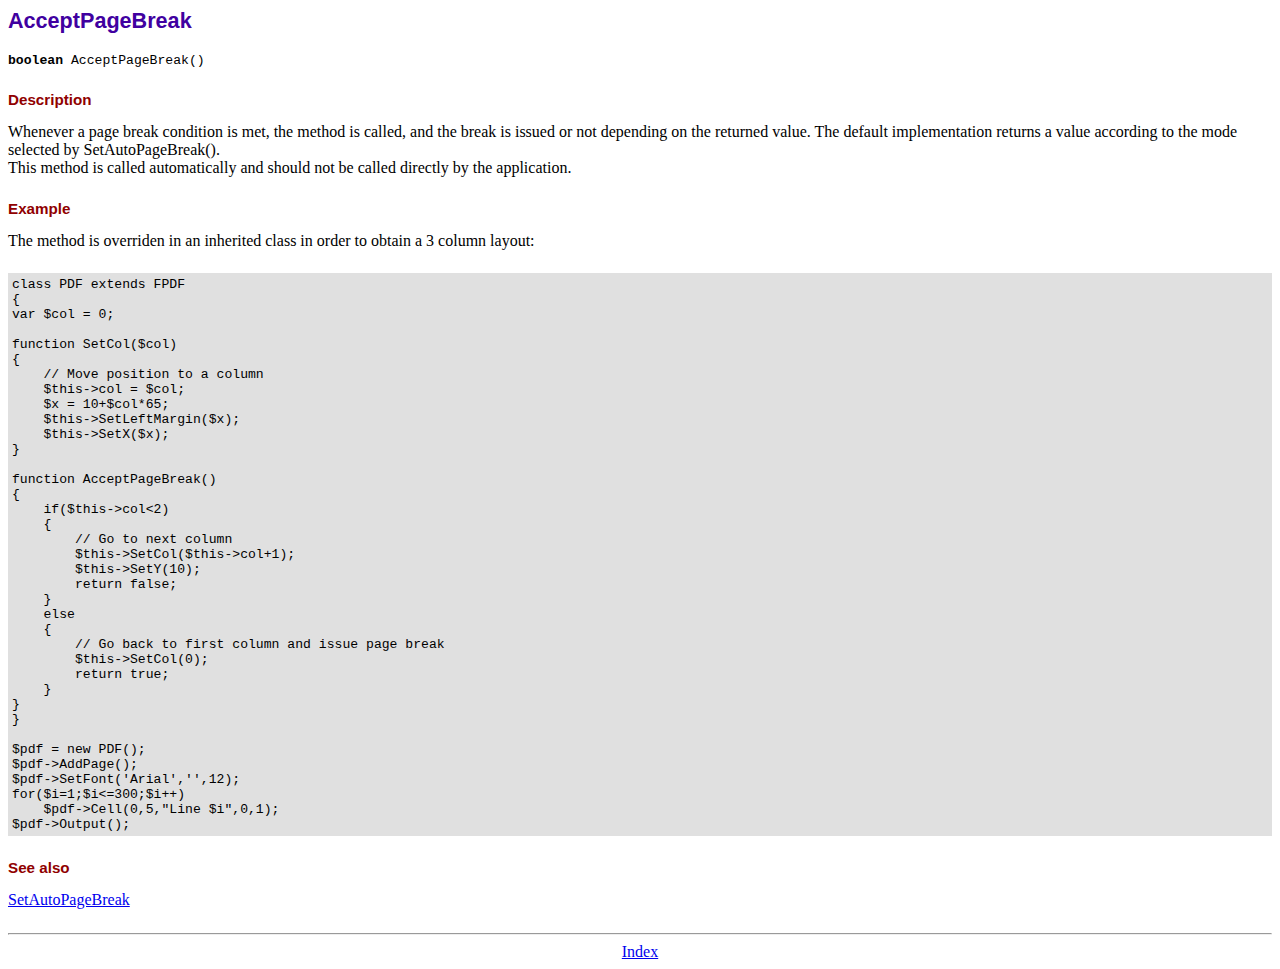
<file: fpdf184/doc/acceptpagebreak.htm>
<!DOCTYPE html PUBLIC "-//W3C//DTD HTML 4.01 Transitional//EN">
<html>
<head>
<meta http-equiv="Content-Type" content="text/html; charset=ISO-8859-1">
<title>AcceptPageBreak</title>
<link type="text/css" rel="stylesheet" href="../fpdf.css">
</head>
<body>
<h1>AcceptPageBreak</h1>
<code><b>boolean</b> AcceptPageBreak()</code>
<h2>Description</h2>
Whenever a page break condition is met, the method is called, and the break is issued or not
depending on the returned value. The default implementation returns a value according to the
mode selected by SetAutoPageBreak().
<br>
This method is called automatically and should not be called directly by the application.
<h2>Example</h2>
The method is overriden in an inherited class in order to obtain a 3 column layout:
<div class="doc-source">
<pre><code>class PDF extends FPDF
{
var $col = 0;

function SetCol($col)
{
    // Move position to a column
    $this-&gt;col = $col;
    $x = 10+$col*65;
    $this-&gt;SetLeftMargin($x);
    $this-&gt;SetX($x);
}

function AcceptPageBreak()
{
    if($this-&gt;col&lt;2)
    {
        // Go to next column
        $this-&gt;SetCol($this-&gt;col+1);
        $this-&gt;SetY(10);
        return false;
    }
    else
    {
        // Go back to first column and issue page break
        $this-&gt;SetCol(0);
        return true;
    }
}
}

$pdf = new PDF();
$pdf-&gt;AddPage();
$pdf-&gt;SetFont('Arial','',12);
for($i=1;$i&lt;=300;$i++)
    $pdf-&gt;Cell(0,5,"Line $i",0,1);
$pdf-&gt;Output();</code></pre>
</div>
<h2>See also</h2>
<a href="setautopagebreak.htm">SetAutoPageBreak</a>
<hr style="margin-top:1.5em">
<div style="text-align:center"><a href="index.htm">Index</a></div>
</body>
</html>
</file>
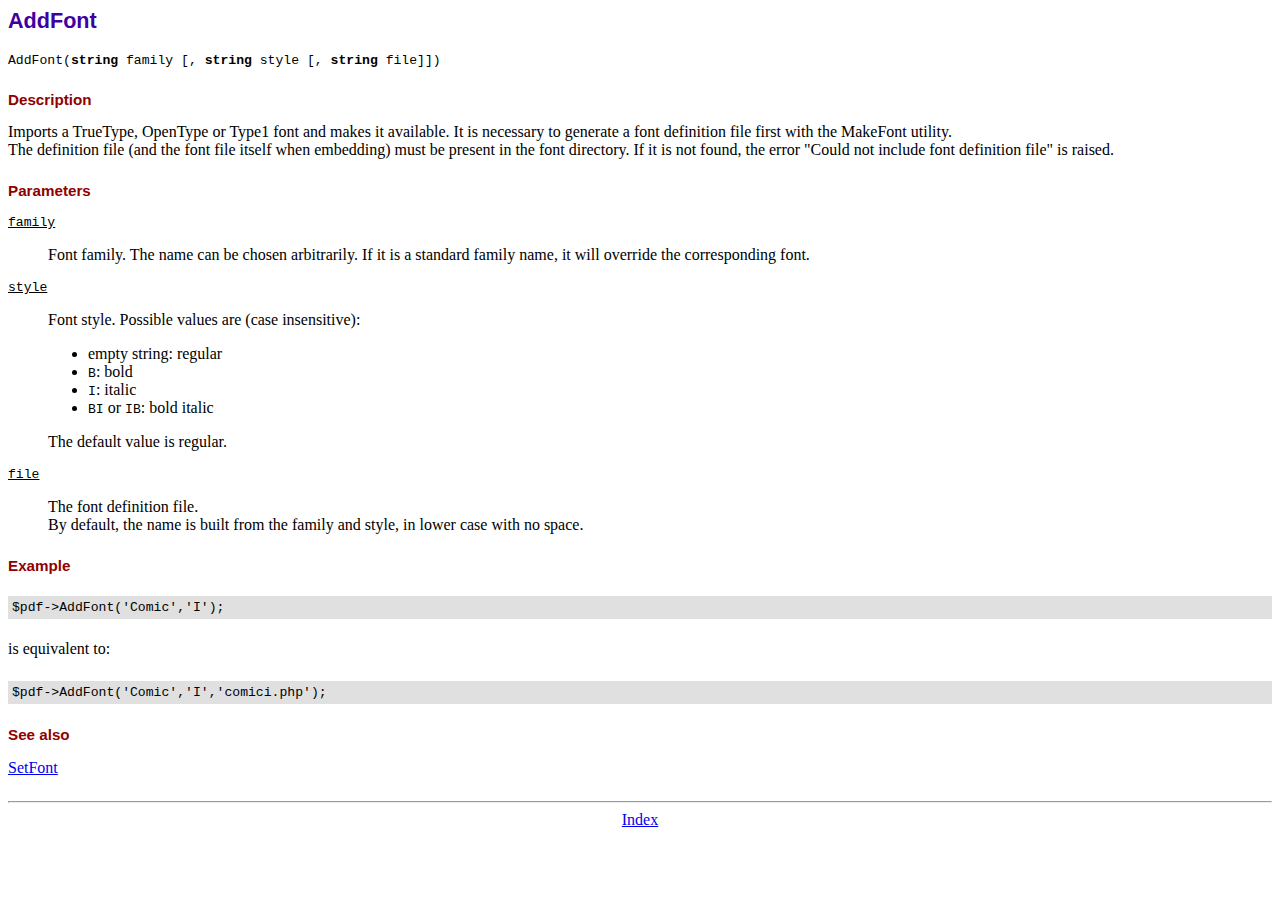
<file: fpdf184/doc/addfont.htm>
<!DOCTYPE html PUBLIC "-//W3C//DTD HTML 4.01 Transitional//EN">
<html>
<head>
<meta http-equiv="Content-Type" content="text/html; charset=ISO-8859-1">
<title>AddFont</title>
<link type="text/css" rel="stylesheet" href="../fpdf.css">
</head>
<body>
<h1>AddFont</h1>
<code>AddFont(<b>string</b> family [, <b>string</b> style [, <b>string</b> file]])</code>
<h2>Description</h2>
Imports a TrueType, OpenType or Type1 font and makes it available. It is necessary to generate a font
definition file first with the MakeFont utility.
<br>
The definition file (and the font file itself when embedding) must be present in the font directory.
If it is not found, the error "Could not include font definition file" is raised.
<h2>Parameters</h2>
<dl class="param">
<dt><code>family</code></dt>
<dd>
Font family. The name can be chosen arbitrarily. If it is a standard family name, it will
override the corresponding font.
</dd>
<dt><code>style</code></dt>
<dd>
Font style. Possible values are (case insensitive):
<ul>
<li>empty string: regular</li>
<li><code>B</code>: bold</li>
<li><code>I</code>: italic</li>
<li><code>BI</code> or <code>IB</code>: bold italic</li>
</ul>
The default value is regular.
</dd>
<dt><code>file</code></dt>
<dd>
The font definition file.
<br>
By default, the name is built from the family and style, in lower case with no space.
</dd>
</dl>
<h2>Example</h2>
<div class="doc-source">
<pre><code>$pdf-&gt;AddFont('Comic','I');</code></pre>
</div>
is equivalent to:
<div class="doc-source">
<pre><code>$pdf-&gt;AddFont('Comic','I','comici.php');</code></pre>
</div>
<h2>See also</h2>
<a href="setfont.htm">SetFont</a>
<hr style="margin-top:1.5em">
<div style="text-align:center"><a href="index.htm">Index</a></div>
</body>
</html>
</file>
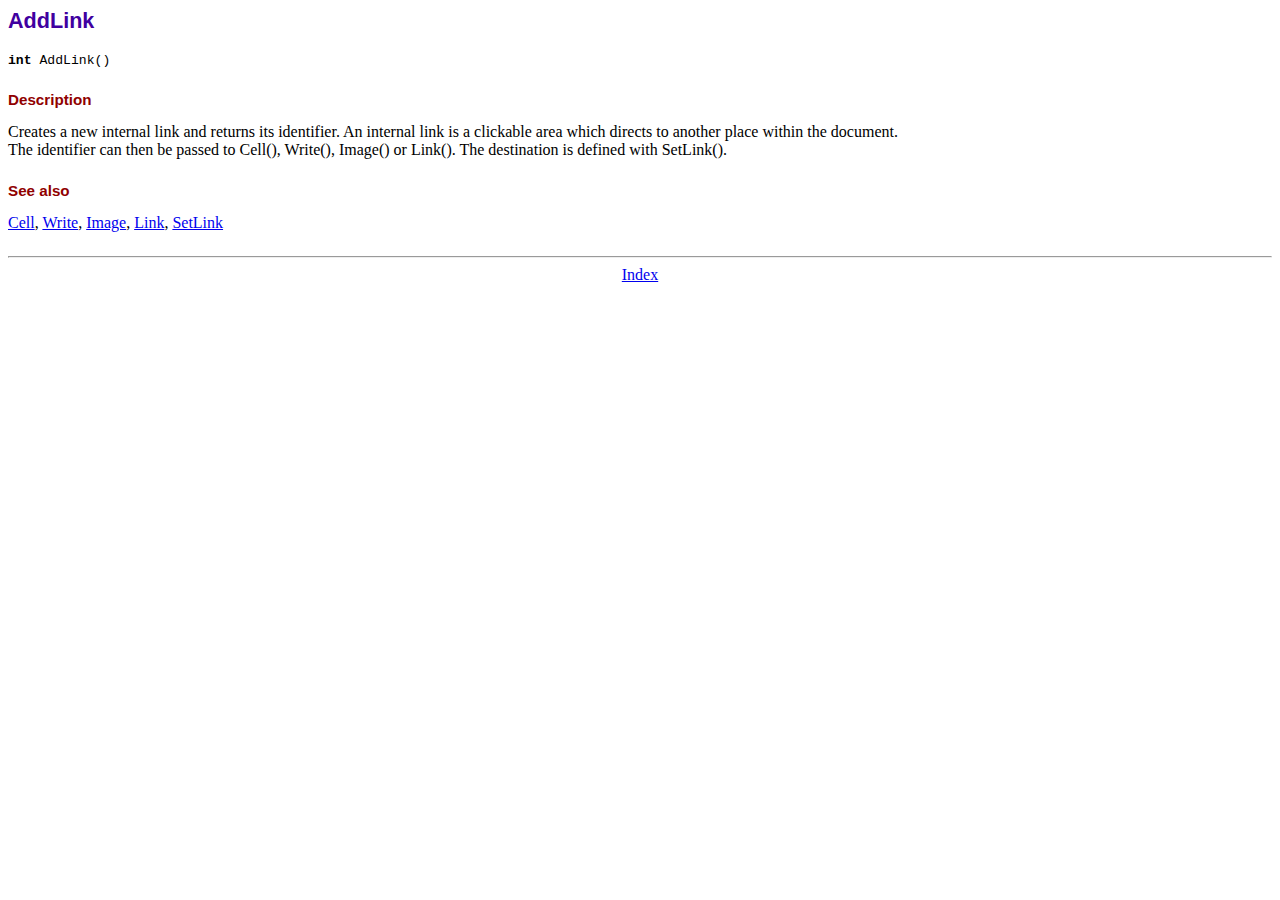
<file: fpdf184/doc/addlink.htm>
<!DOCTYPE html PUBLIC "-//W3C//DTD HTML 4.01 Transitional//EN">
<html>
<head>
<meta http-equiv="Content-Type" content="text/html; charset=ISO-8859-1">
<title>AddLink</title>
<link type="text/css" rel="stylesheet" href="../fpdf.css">
</head>
<body>
<h1>AddLink</h1>
<code><b>int</b> AddLink()</code>
<h2>Description</h2>
Creates a new internal link and returns its identifier. An internal link is a clickable area
which directs to another place within the document.
<br>
The identifier can then be passed to Cell(), Write(), Image() or Link(). The destination is
defined with SetLink().
<h2>See also</h2>
<a href="cell.htm">Cell</a>,
<a href="write.htm">Write</a>,
<a href="image.htm">Image</a>,
<a href="link.htm">Link</a>,
<a href="setlink.htm">SetLink</a>
<hr style="margin-top:1.5em">
<div style="text-align:center"><a href="index.htm">Index</a></div>
</body>
</html>
</file>
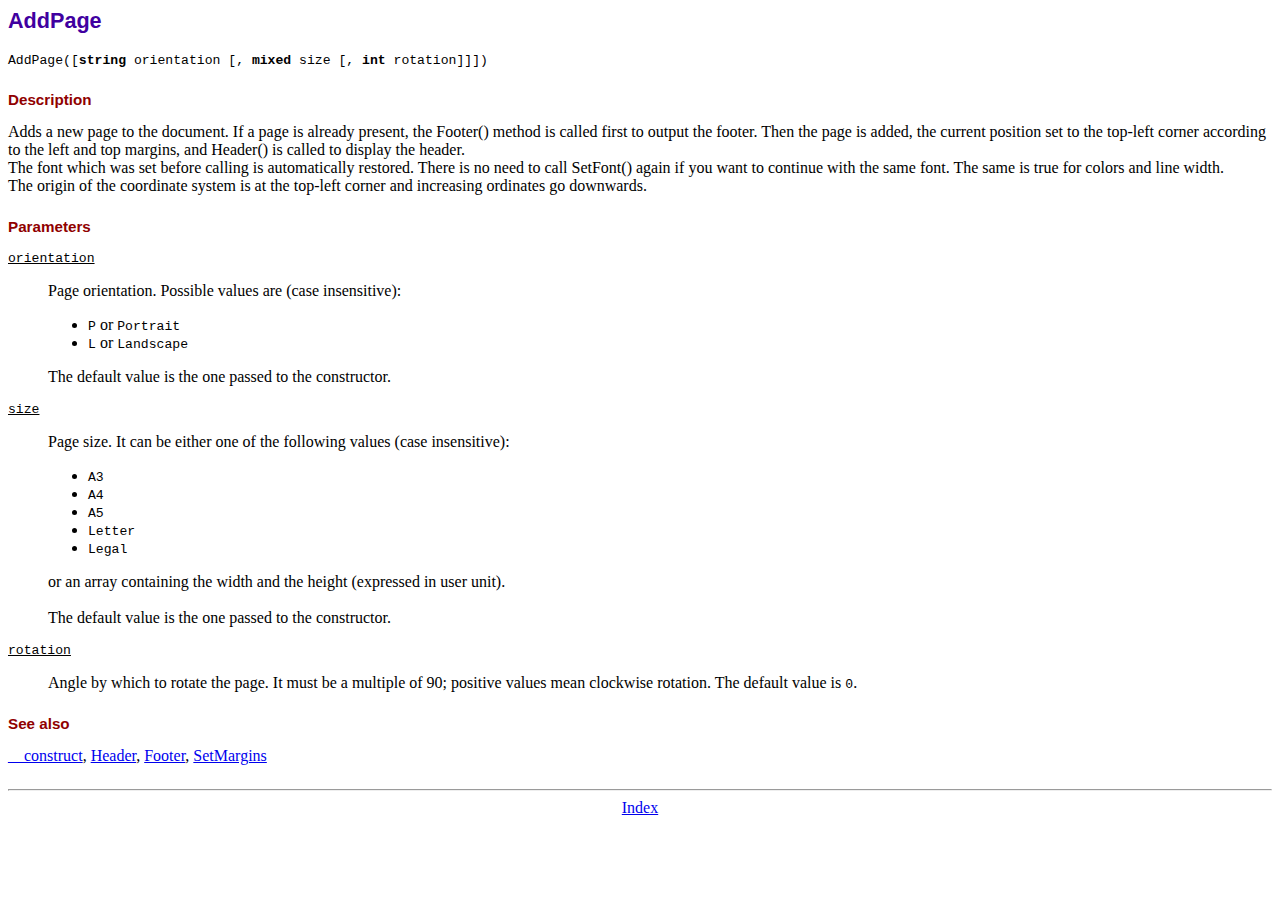
<file: fpdf184/doc/addpage.htm>
<!DOCTYPE html PUBLIC "-//W3C//DTD HTML 4.01 Transitional//EN">
<html>
<head>
<meta http-equiv="Content-Type" content="text/html; charset=ISO-8859-1">
<title>AddPage</title>
<link type="text/css" rel="stylesheet" href="../fpdf.css">
</head>
<body>
<h1>AddPage</h1>
<code>AddPage([<b>string</b> orientation [, <b>mixed</b> size [, <b>int</b> rotation]]])</code>
<h2>Description</h2>
Adds a new page to the document. If a page is already present, the Footer() method is called
first to output the footer. Then the page is added, the current position set to the top-left
corner according to the left and top margins, and Header() is called to display the header.
<br>
The font which was set before calling is automatically restored. There is no need to call
SetFont() again if you want to continue with the same font. The same is true for colors and
line width.
<br>
The origin of the coordinate system is at the top-left corner and increasing ordinates go
downwards.
<h2>Parameters</h2>
<dl class="param">
<dt><code>orientation</code></dt>
<dd>
Page orientation. Possible values are (case insensitive):
<ul>
<li><code>P</code> or <code>Portrait</code></li>
<li><code>L</code> or <code>Landscape</code></li>
</ul>
The default value is the one passed to the constructor.
</dd>
<dt><code>size</code></dt>
<dd>
Page size. It can be either one of the following values (case insensitive):
<ul>
<li><code>A3</code></li>
<li><code>A4</code></li>
<li><code>A5</code></li>
<li><code>Letter</code></li>
<li><code>Legal</code></li>
</ul>
or an array containing the width and the height (expressed in user unit).<br>
<br>
The default value is the one passed to the constructor.
</dd>
<dt><code>rotation</code></dt>
<dd>
Angle by which to rotate the page. It must be a multiple of 90; positive values
mean clockwise rotation. The default value is <code>0</code>.
</dd>
</dl>
<h2>See also</h2>
<a href="__construct.htm">__construct</a>,
<a href="header.htm">Header</a>,
<a href="footer.htm">Footer</a>,
<a href="setmargins.htm">SetMargins</a>
<hr style="margin-top:1.5em">
<div style="text-align:center"><a href="index.htm">Index</a></div>
</body>
</html>
</file>
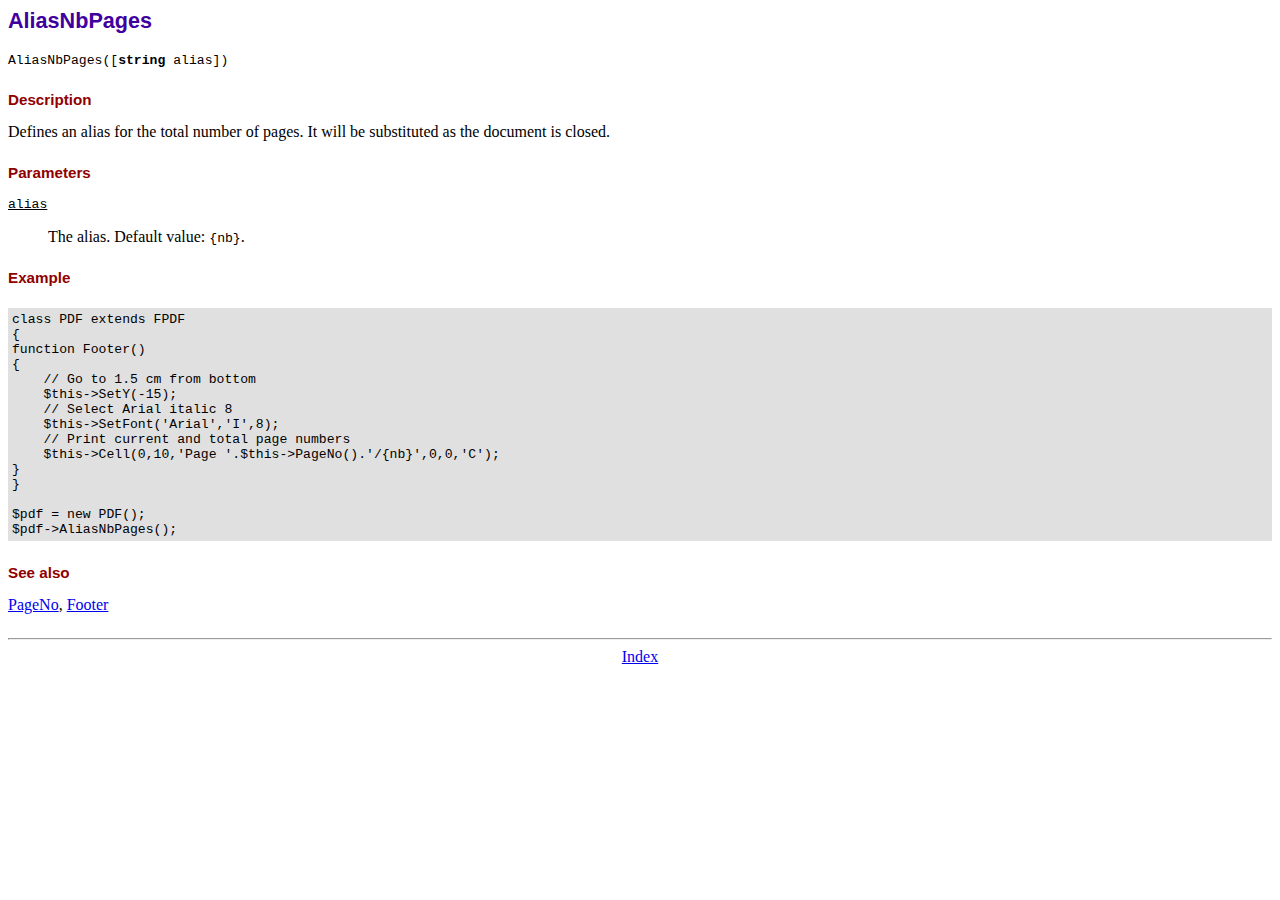
<file: fpdf184/doc/aliasnbpages.htm>
<!DOCTYPE html PUBLIC "-//W3C//DTD HTML 4.01 Transitional//EN">
<html>
<head>
<meta http-equiv="Content-Type" content="text/html; charset=ISO-8859-1">
<title>AliasNbPages</title>
<link type="text/css" rel="stylesheet" href="../fpdf.css">
</head>
<body>
<h1>AliasNbPages</h1>
<code>AliasNbPages([<b>string</b> alias])</code>
<h2>Description</h2>
Defines an alias for the total number of pages. It will be substituted as the document is
closed.
<h2>Parameters</h2>
<dl class="param">
<dt><code>alias</code></dt>
<dd>
The alias. Default value: <code>{nb}</code>.
</dd>
</dl>
<h2>Example</h2>
<div class="doc-source">
<pre><code>class PDF extends FPDF
{
function Footer()
{
    // Go to 1.5 cm from bottom
    $this-&gt;SetY(-15);
    // Select Arial italic 8
    $this-&gt;SetFont('Arial','I',8);
    // Print current and total page numbers
    $this-&gt;Cell(0,10,'Page '.$this-&gt;PageNo().'/{nb}',0,0,'C');
}
}

$pdf = new PDF();
$pdf-&gt;AliasNbPages();</code></pre>
</div>
<h2>See also</h2>
<a href="pageno.htm">PageNo</a>,
<a href="footer.htm">Footer</a>
<hr style="margin-top:1.5em">
<div style="text-align:center"><a href="index.htm">Index</a></div>
</body>
</html>
</file>
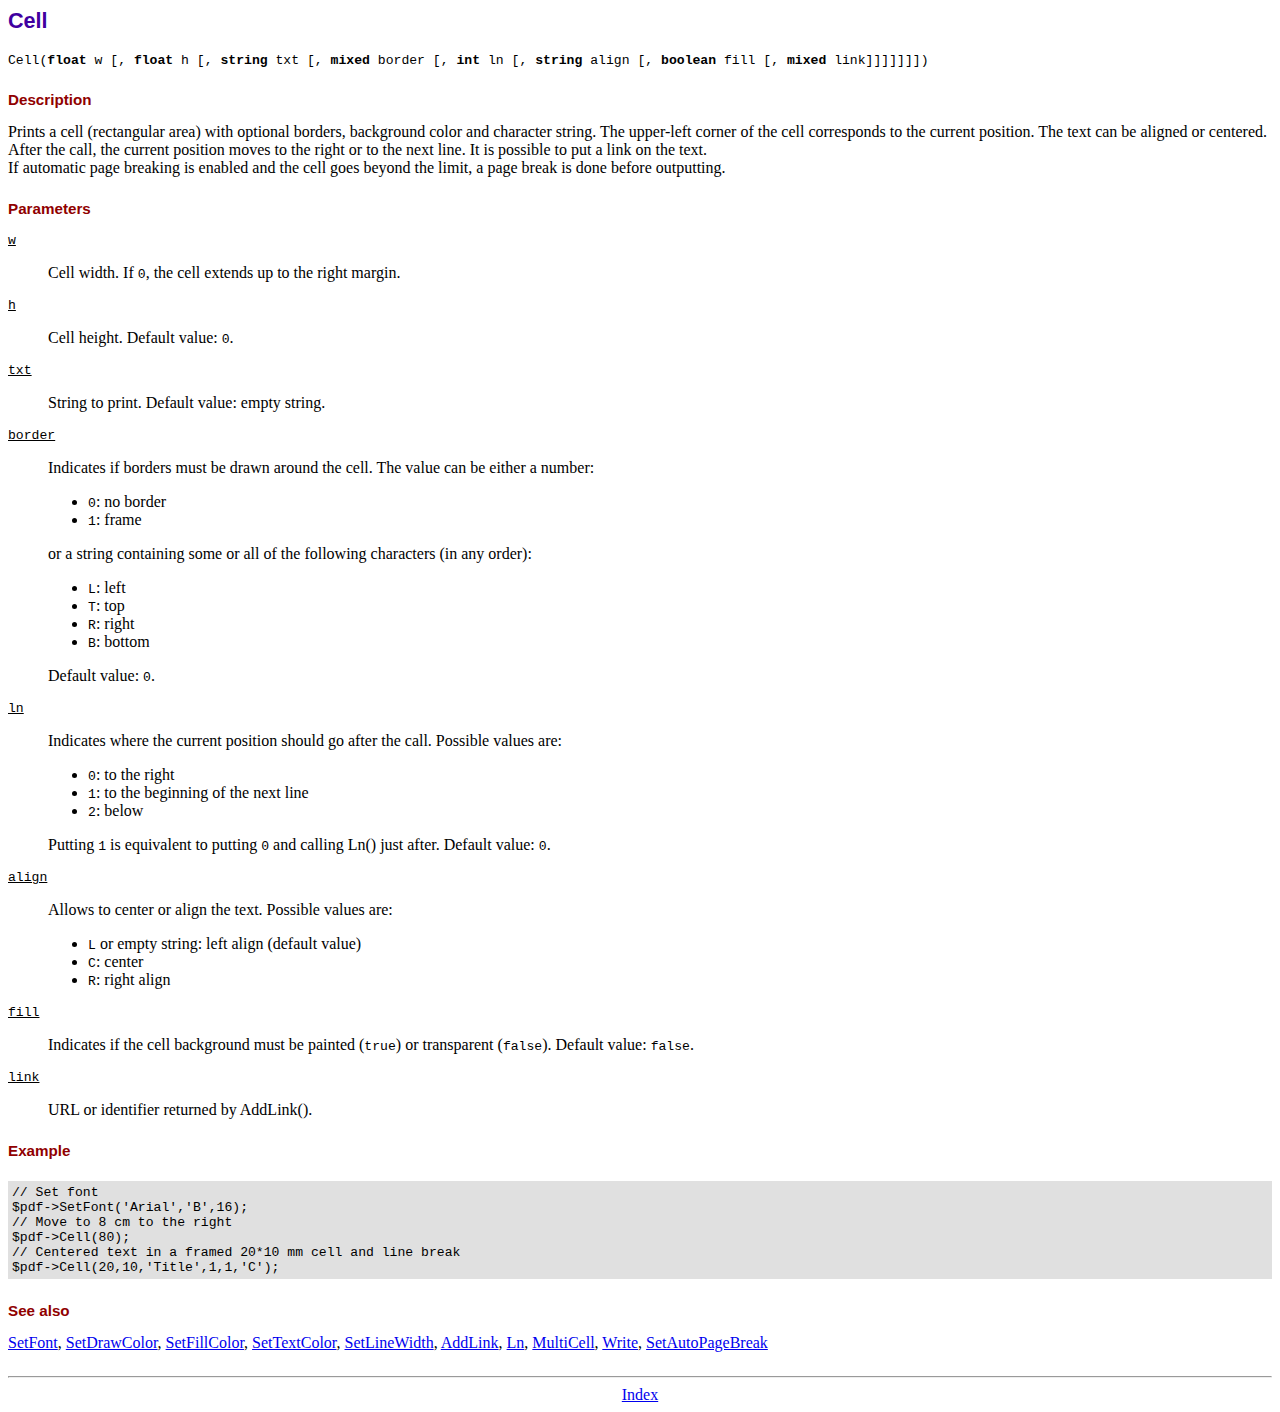
<file: fpdf184/doc/cell.htm>
<!DOCTYPE html PUBLIC "-//W3C//DTD HTML 4.01 Transitional//EN">
<html>
<head>
<meta http-equiv="Content-Type" content="text/html; charset=ISO-8859-1">
<title>Cell</title>
<link type="text/css" rel="stylesheet" href="../fpdf.css">
</head>
<body>
<h1>Cell</h1>
<code>Cell(<b>float</b> w [, <b>float</b> h [, <b>string</b> txt [, <b>mixed</b> border [, <b>int</b> ln [, <b>string</b> align [, <b>boolean</b> fill [, <b>mixed</b> link]]]]]]])</code>
<h2>Description</h2>
Prints a cell (rectangular area) with optional borders, background color and character string.
The upper-left corner of the cell corresponds to the current position. The text can be aligned
or centered. After the call, the current position moves to the right or to the next line. It is
possible to put a link on the text.
<br>
If automatic page breaking is enabled and the cell goes beyond the limit, a page break is
done before outputting.
<h2>Parameters</h2>
<dl class="param">
<dt><code>w</code></dt>
<dd>
Cell width. If <code>0</code>, the cell extends up to the right margin.
</dd>
<dt><code>h</code></dt>
<dd>
Cell height.
Default value: <code>0</code>.
</dd>
<dt><code>txt</code></dt>
<dd>
String to print.
Default value: empty string.
</dd>
<dt><code>border</code></dt>
<dd>
Indicates if borders must be drawn around the cell. The value can be either a number:
<ul>
<li><code>0</code>: no border</li>
<li><code>1</code>: frame</li>
</ul>
or a string containing some or all of the following characters (in any order):
<ul>
<li><code>L</code>: left</li>
<li><code>T</code>: top</li>
<li><code>R</code>: right</li>
<li><code>B</code>: bottom</li>
</ul>
Default value: <code>0</code>.
</dd>
<dt><code>ln</code></dt>
<dd>
Indicates where the current position should go after the call. Possible values are:
<ul>
<li><code>0</code>: to the right</li>
<li><code>1</code>: to the beginning of the next line</li>
<li><code>2</code>: below</li>
</ul>
Putting <code>1</code> is equivalent to putting <code>0</code> and calling Ln() just after.
Default value: <code>0</code>.
</dd>
<dt><code>align</code></dt>
<dd>
Allows to center or align the text. Possible values are:
<ul>
<li><code>L</code> or empty string: left align (default value)</li>
<li><code>C</code>: center</li>
<li><code>R</code>: right align</li>
</ul>
</dd>
<dt><code>fill</code></dt>
<dd>
Indicates if the cell background must be painted (<code>true</code>) or transparent (<code>false</code>).
Default value: <code>false</code>.
</dd>
<dt><code>link</code></dt>
<dd>
URL or identifier returned by AddLink().
</dd>
</dl>
<h2>Example</h2>
<div class="doc-source">
<pre><code>// Set font
$pdf-&gt;SetFont('Arial','B',16);
// Move to 8 cm to the right
$pdf-&gt;Cell(80);
// Centered text in a framed 20*10 mm cell and line break
$pdf-&gt;Cell(20,10,'Title',1,1,'C');</code></pre>
</div>
<h2>See also</h2>
<a href="setfont.htm">SetFont</a>,
<a href="setdrawcolor.htm">SetDrawColor</a>,
<a href="setfillcolor.htm">SetFillColor</a>,
<a href="settextcolor.htm">SetTextColor</a>,
<a href="setlinewidth.htm">SetLineWidth</a>,
<a href="addlink.htm">AddLink</a>,
<a href="ln.htm">Ln</a>,
<a href="multicell.htm">MultiCell</a>,
<a href="write.htm">Write</a>,
<a href="setautopagebreak.htm">SetAutoPageBreak</a>
<hr style="margin-top:1.5em">
<div style="text-align:center"><a href="index.htm">Index</a></div>
</body>
</html>
</file>
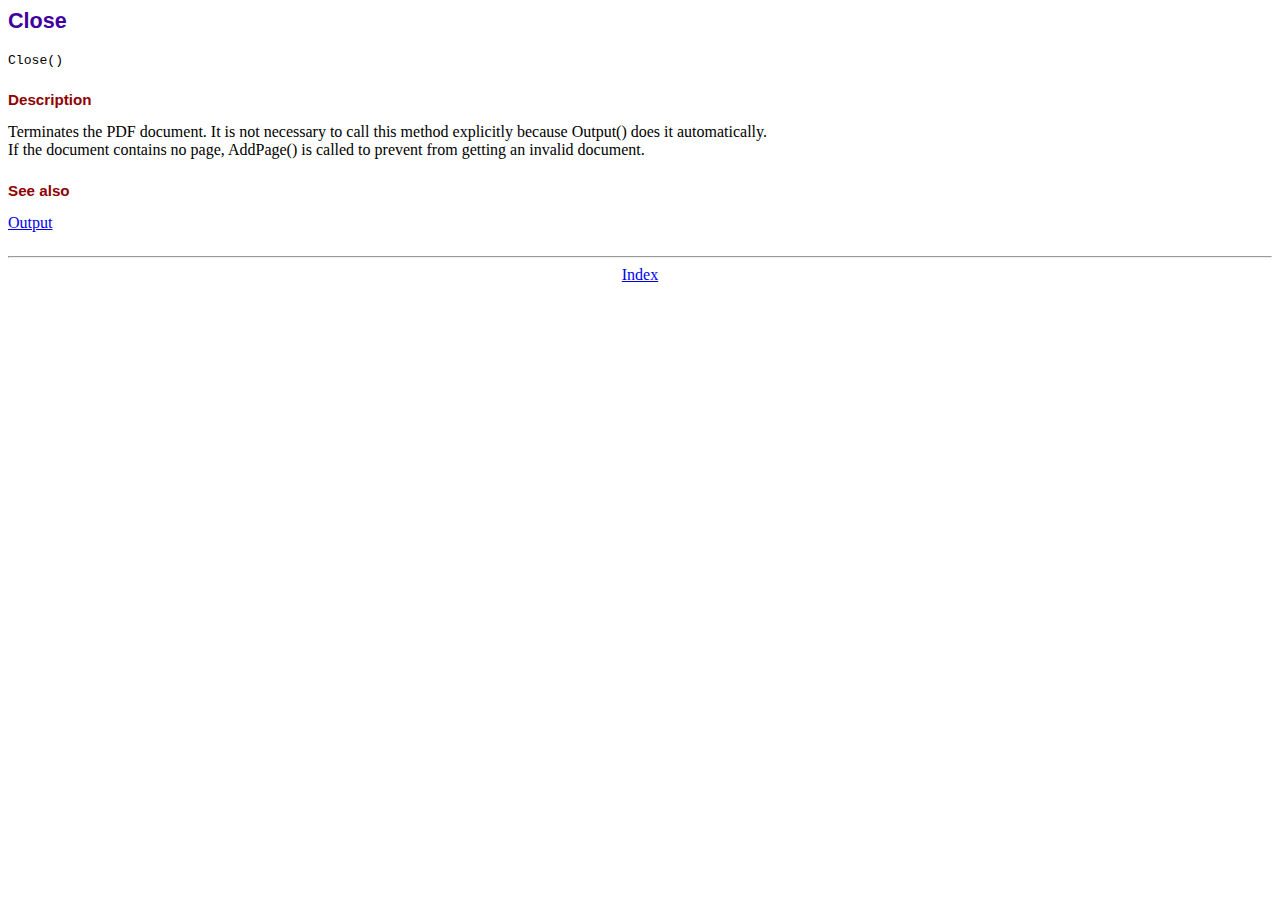
<file: fpdf184/doc/close.htm>
<!DOCTYPE html PUBLIC "-//W3C//DTD HTML 4.01 Transitional//EN">
<html>
<head>
<meta http-equiv="Content-Type" content="text/html; charset=ISO-8859-1">
<title>Close</title>
<link type="text/css" rel="stylesheet" href="../fpdf.css">
</head>
<body>
<h1>Close</h1>
<code>Close()</code>
<h2>Description</h2>
Terminates the PDF document. It is not necessary to call this method explicitly because Output()
does it automatically.
<br>
If the document contains no page, AddPage() is called to prevent from getting an invalid document.
<h2>See also</h2>
<a href="output.htm">Output</a>
<hr style="margin-top:1.5em">
<div style="text-align:center"><a href="index.htm">Index</a></div>
</body>
</html>
</file>
<file: anim.css>
*{
	margin: 0;
	padding: 0;
	box-sizing: border-box;
	font-family: 'Poppins',sans-serif;
}
.header{
	width: 100%;
	height: 100%;
	background-image: linear-gradient(rgba(5,0,136,0.5),rgba(5,0,136,0.5)),url("background.PNG");
	background-position: center;
	background-size: cover;
	overflow-x: hidden;
}
body{
	height: 100vh;
	background: #C0C0C0;
}
nav{
	width: 100%;
	display: flex;
	justify-content: space-between;
	align-items: center;
	padding: 18px 8%;
	transition: background 1s;
}
nav .logo{
	display: flex;
	align-items: center;
	font-size: 24px;
	font-weight: 600;
	border-radius: 50%;
	color: #fff;
}
nav .logo img{
	width: 80px;
	height: 50px;
	border-radius: 50%;
	margin-right: 10px;

}
nav ul li{
	display:  inline-block;
	list-style: none;
	margin: 10px 20px;
}
nav ul li a{
	text-decoration:  none;
	color: #fff;
	font-weight: 500;
}
nav:hover{
background: #fff;
}
nav:hover .logo{
	color: #333;
}
nav:hover ul li a{
	color: #333;
}
.content{
	margin-top: 5%;
	margin-left: 9%;
	color: #fff;
}
.content h1{
	font-size: 100px;
	line-height: 70px;
	font-weight: 600;

}
.content p{
	max-width: 500px;
	line-height: 28px;
	opacity: 0;
}
.links{
	margin-top: 30px;
	opacity: 0;

}
.links a{
	color: #fff;
	text-decoration: none;
	display: inline-block;
}
.btn{
	border: 2px solid #fff;
	padding: 10px 35px;
	border-radius: 30px;
	margin-right: 15px;
}
.slide-left{
	animation: slideleft 1s linear forwards;

}
@keyframes slideleft{
	0%{
		transform: translate(100px);
		opacity: 0;
	}
	100%{
		transform: translate(0px);
		opacity: 1;
	}
}
p.slide-left{
	animation-delay: 1s;
}
.links.slide-left{
	animation-delay: 2s;
}
.main{
	margin-top: 0;
	background: white;
	height: 170vh;
	margin-left: 0;
	margin-right: 0;
	width: 100%;
}
.main h1{
	font-size: 24px;
	font-weight: 600;
	text-align: center;
}
.gases{
	height: 250px;
	width: 100%;
	max-height: 250px;
	border-style: none;
	margin-top: 20px;
	display: flex;
}
.image{
	border-style: none;
	height: 100%;
	width: 90%;
	margin-left: 20px;
}
.image img{
	background-size: contain;
	width: 100%;
	height:100%;
}
.details{
	font-size: 24px
	font-weight:400;
	font-style: italic|bold;
	margin-left: 20px;
	background: #00CCFF;
}
.details h2{
	font-size: 28px;
	font-family: sans-serif;
	font-weight: 600;
	margin-bottom: 10px;
	font-style: italic;
}
.details p{
	font-size: 22px;
	text-align: justify;
	margin-right: 10px;
}
.sub-nav{
	position: absolute;
	background: #444759;
	width: 100%;
	height: 250px;
	box-shadow: 1px 1px 2px rgba(0,0,0,0.14), -1px 0px 1px rgba(0,0,0,0.14);
	top: 55px;
	left: 0;
	visibility: hidden;
	opacity: 0;

}
.sub-nav li{
	  color: #eee;
	  font-size: 14px;
	  width: 100%;
	  padding: 15px 0;
}
.sub-nav li:hover{
	color: #ea3b50;
	box-shadow: 0 0;
}
.sub-nav{
	visibility: visible;  
	opacity: 1;
}



#major{
	width: 100%;
	height: 300px;
	border: 1px solid;
	margin-top: 20px;
}
#items{
	width: 98%;
	margin-left: 1%;
	margin-right: 1%;
	margin: 5px;
	border: 1px solid;
	height: 96%;
}
#men{
	width: 23%;
	height: 100%;
	float: left;
	margin-right: 15px;
	margin-left: 10px;
}
#men a{
	width: 100%;
	height: 100%;
}
#men a img{
	width: 95%;
	height: 80%;
	margin-left: 10px;
	margin-top: 10px;
	text-decoration: none;
}
#men p{
	font-size: 15px;
	color: black;
	font-style: bold;
	margin-top: 5px;
	float: left;
	margin: 10px;
	text-decoration: none;
}
</file>
<file: fpdf184/fpdf.css>
body {font-family:"Times New Roman",serif}
h1 {font:bold 135% Arial,sans-serif; color:#4000A0; margin-bottom:0.9em}
h2 {font:bold 95% Arial,sans-serif; color:#900000; margin-top:1.5em; margin-bottom:1em}
dl.param dt {text-decoration:underline}
dl.param dd {margin-top:1em; margin-bottom:1em}
dl.param ul {margin-top:1em; margin-bottom:1em}
tt, code, kbd {font-family:"Courier New",Courier,monospace; font-size:82%}
div.source {margin-top:1.4em; margin-bottom:1.3em}
div.source pre {display:table; border:1px solid #24246A; width:100%; margin:0em; font-family:inherit; font-size:100%}
div.source code {display:block; border:1px solid #C5C5EC; background-color:#F0F5FF; padding:6px; color:#000000}
div.doc-source {margin-top:1.4em; margin-bottom:1.3em}
div.doc-source pre {display:table; width:100%; margin:0em; font-family:inherit; font-size:100%}
div.doc-source code {display:block; background-color:#E0E0E0; padding:4px}
.kw {color:#000080; font-weight:bold}
.str {color:#CC0000}
.cmt {color:#008000}
p.demo {text-align:center; margin-top:-0.9em}
a.demo {text-decoration:none; font-weight:bold; color:#0000CC}
a.demo:link {text-decoration:none; font-weight:bold; color:#0000CC}
a.demo:hover {text-decoration:none; font-weight:bold; color:#0000FF}
a.demo:active {text-decoration:none; font-weight:bold; color:#0000FF}
</file>
